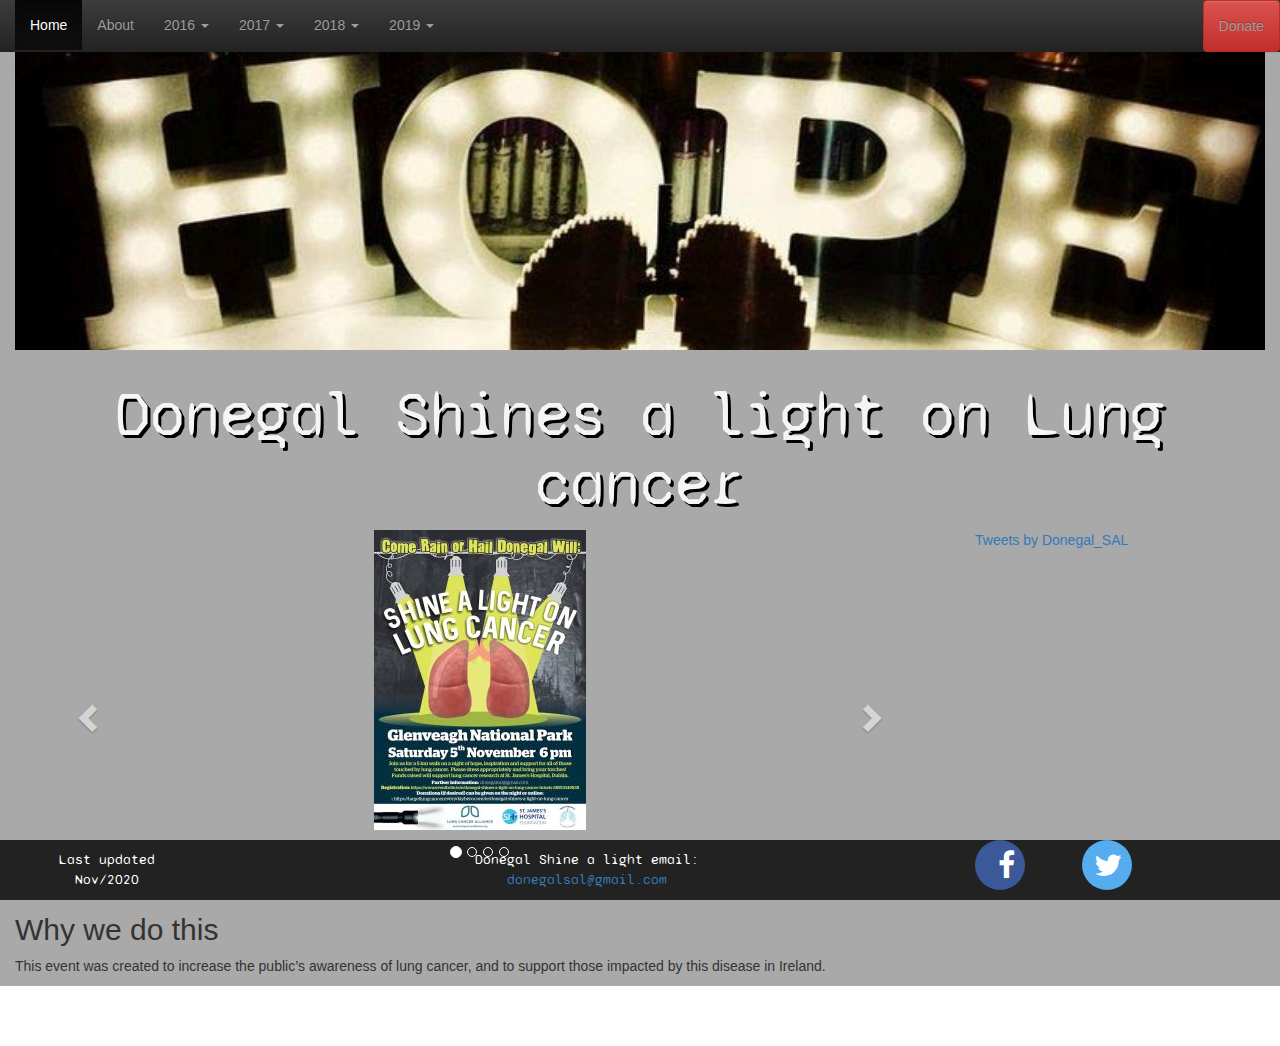
<file: docs/index.html>
<!doctype html>
<html lang="en">
    <head>
        <!-- Required meta tags -->
        <meta charset="utf-8">
        <meta name="viewport" content="width=device-width, initial-scale=1, shrink-to-fit=no">

        <link rel="stylesheet" href="https://stackpath.bootstrapcdn.com/bootstrap/3.4.1/css/bootstrap.min.css" integrity="sha384-HSMxcRTRxnN+Bdg0JdbxYKrThecOKuH5zCYotlSAcp1+c8xmyTe9GYg1l9a69psu" crossorigin="anonymous">

        <link href="https://fonts.googleapis.com/css2?family=Syne+Mono&display=swap" rel="stylesheet"> 
        <link rel="stylesheet" href="https://stackpath.bootstrapcdn.com/bootstrap/3.4.1/css/bootstrap-theme.min.css" integrity="sha384-6pzBo3FDv/PJ8r2KRkGHifhEocL+1X2rVCTTkUfGk7/0pbek5mMa1upzvWbrUbOZ" crossorigin="anonymous">

        <!-- Adding font awesome for social media icons -->
        <link rel="stylesheet" href="https://cdnjs.cloudflare.com/ajax/libs/font-awesome/4.7.0/css/font-awesome.min.css">


        <title>Donegal Shines a light</title>
        <link href="css/style.css" rel="stylesheet" type="text/css">
    </head>
    <body>
        <div class="navbar navbar-inverse navbar-fixed-top">
            <div class="container-fluid">
                <div class="navbar-header">
                    <!-- Creates a responsive nav bar -->
                    <button type="button" class="navbar-toggle collapsed" data-toggle="collapse" data-target="#theNav" aria-expanded="false">

                        <span class="sr-only">Toggle Navigation</span>
                        <span class="icon-bar"></span>
                        <span class="icon-bar"></span>
                        <span class="icon-bar"></span>
                    </button>


                </div>
                <div class="collapse navbar-collapse" id="theNav">
                    <ul class="nav navbar-nav navbar-left">
                        <li class="active"><a  href="index.html">Home </a></li>
                        <li><a  href="about.html">About </a></li>
                        <li>
                            <a href="2016.html" class="dropdown-toggle" data-toggle="dropdown" role="button" aria-haspopup="true" aria-expanded="false">2016 
                                <span class="caret"></span></a>
                            <ul class="dropdown-menu">
                                <li><a  href="2016.html">2016</a></li>
                                <li><a  href="2016.html#Pictures">2016 Pictures </a></li>
                                <li><a  href="2016.html#Topic">2016 Topic </a></li>
                                <li><a  href="2016.html#OutCome">2016 Results </a></li>
                            </ul>

                        </li>
                        <li>
                            <a href="2017.html" class="dropdown-toggle" data-toggle="dropdown" role="button" aria-haspopup="true" aria-expanded="false">2017 
                                <span class="caret"></span></a>
                            <ul class="dropdown-menu">
                                <li><a  href="2017.html">2017</a></li>
                                <li><a  href="2017.html#Pictures">2017 Pictures </a></li>
                                <li><a  href="2017.html#Topic">2017 Topic </a></li>
                                <li><a  href="2017.html#OutCome">2017 Results </a></li>
                            </ul>

                        </li>
                        <li>
                            <a href="2018.html" class="dropdown-toggle" data-toggle="dropdown" role="button" aria-haspopup="true" aria-expanded="false">2018 
                                <span class="caret"></span></a>
                            <ul class="dropdown-menu">
                                <li><a  href="2018.html">2018</a></li>
                                <li><a  href="2018.html#Pictures">2018 Pictures </a></li>
                                <li><a  href="2018.html#Topic">2018 Topic </a></li>
                                <li><a  href="2018.html#OutCome">2018 Results </a></li>
                            </ul>

                        </li>                         
                        <li>
                            <a href="2019.html" class="dropdown-toggle" data-toggle="dropdown" role="button" aria-haspopup="true" aria-expanded="false">2019
                                <span class="caret"></span></a>
                            <ul class="dropdown-menu">
                                <li><a  href="2019.html">2019</a></li>
                                <li><a  href="2019.html#Pictures">2019 Pictures </a></li>
                                <li><a  href="2019.html#Topic">2019 Topic </a></li>
                                <li><a  href="2019.html#OutCome">2019 Results </a></li>
                            </ul>

                        </li>

                    </ul>
                    <ul class="nav navbar-nav navbar-right">
                        <li><a class="btn btn-danger navbar-btn" href="donate.html" role="button">Donate</a></li>
                    </ul>
                </div>


            </div>

        </div>       
        <div class="container">
            <!-- HOPE Header -->
            <div class="hope_img"></div>
            <div class="jumbotron text-center">
                <div class="row" id="hopeDSAL">
                    <h1 > Donegal  Shines a light on Lung cancer</h1>
                    <!--   <img class="img-fluid" id="sal_header" src="images/sal.jpg" alt="hope"> -->

                </div>



            </div>
            <!-- MAIN CONTENT -->

            <div class="row">
                <div class="col-md-9">    
                    <div id="myCarousel" class="carousel slide" data-ride="carousel" data-pause="hover">
                        <ol class="carousel-indicators">
                            <li data-target="#myCarousel" data-slide-to="0" class="active"></li>
                            <li data-target="#myCarousel" data-slide-to="1"></li>
                            <li data-target="#myCarousel" data-slide-to="2"></li>
                            <li data-target="#myCarousel" data-slide-to="3"></li>
                        </ol>
                        <div class="carousel-inner">
                            <div class="item active">

                                <a href="2016.html"><img class="img-responsive" src="./images/poster2016_s.jpg" alt="2016"> </a>
                                <div class="carouselText">
                                    <a href="2016.html"> <h2> 2016 </h2> </a>

                                </div>                           


                            </div>
                            <div class="item">

                                <a href="2017.html"><img class="img-responsive" src="./images/poster2017_s.jpg" alt="2017"></a>
                                <div class="carouselText">
                                    <a href="2017.html"> <h2> 2017 </h2> </a>

                                </div>



                            </div>

                            <div class="item">

                                <a href="2018.html"><img class="img-responsive" src="./images/poster2018_s.jpg" alt="2018"></a>
                                <div class="carouselText">
                                    <a href="2018.html"> <h2> 2018 </h2> </a>

                                </div>


                            </div>
                            <div class="item">

                                <a href="2019.html"><img class="img-responsive" src="./images/poster2019_s.jpg" alt="2019"></a>
                                <div class="carouselText">
                                    <a href="2019.html">  <h2> 2019 </h2> </a>

                                </div>


                            </div>
                        </div>
                        <a class="left carousel-control" href="#myCarousel" data-slide="prev">
                            <span class="glyphicon glyphicon-chevron-left"></span>
                            <span class="sr-only">Previous</span>
                        </a>
                        <a class="right carousel-control" href="#myCarousel" data-slide="next">
                            <span class="glyphicon glyphicon-chevron-right"></span>
                            <span class="sr-only">Next</span>
                        </a>
                    </div> 

                    <h2> Why we do this</h2>
                    <p> This event was created to increase the public’s awareness of lung cancer, and to support those impacted by this disease in Ireland. </p>








                </div>

                <div  class="col-md-3">
                    <a class="twitter-timeline" data-lang="en" data-width="250" data-height="550" data-theme="dark" href="https://twitter.com/Donegal_SAL?ref_src=twsrc%5Etfw">Tweets by Donegal_SAL</a> <script async src="https://platform.twitter.com/widgets.js" charset="utf-8"></script> 
                </div>

            </div>

            <footer class="footer">
                <div class="container"><div class="row">
                     <div class="col-xs-2 txtWhite"><p >Last updated <br>Nov/2020</p> </div>
                    <div class="col-xs-7 txtWhite"><p >Donegal Shine a light email:<br><a href="mailto:donegalsal@gmail.com">donegalsal@gmail.com</a> </p> </div>
                    
                    <div class="col-xs-1"> 

                        <a href="https://www.facebook.com/donegalsal" class="fa fa-facebook"></a>


                    </div>
                    <div class="col-xs-1"> 

                        <a href="https://twitter.com/donegal_sal" class="fa fa-twitter"></a>


                    </div>    
                     <div class="col-xs-1"> </div>


                    </div>


                </div>


            </footer>

            <script src="https://ajax.googleapis.com/ajax/libs/jquery/1.12.4/jquery.min.js"></script>

            <script src="https://maxcdn.bootstrapcdn.com/bootstrap/3.3.7/js/bootstrap.min.js" integrity="sha384-Tc5IQib027qvyjSMfHjOMaLkfuWVxZxUPnCJA7l2mCWNIpG9mGCD8wGNIcPD7Txa" crossorigin="anonymous"></script>
        </div>
    </body>
</html>
</file>
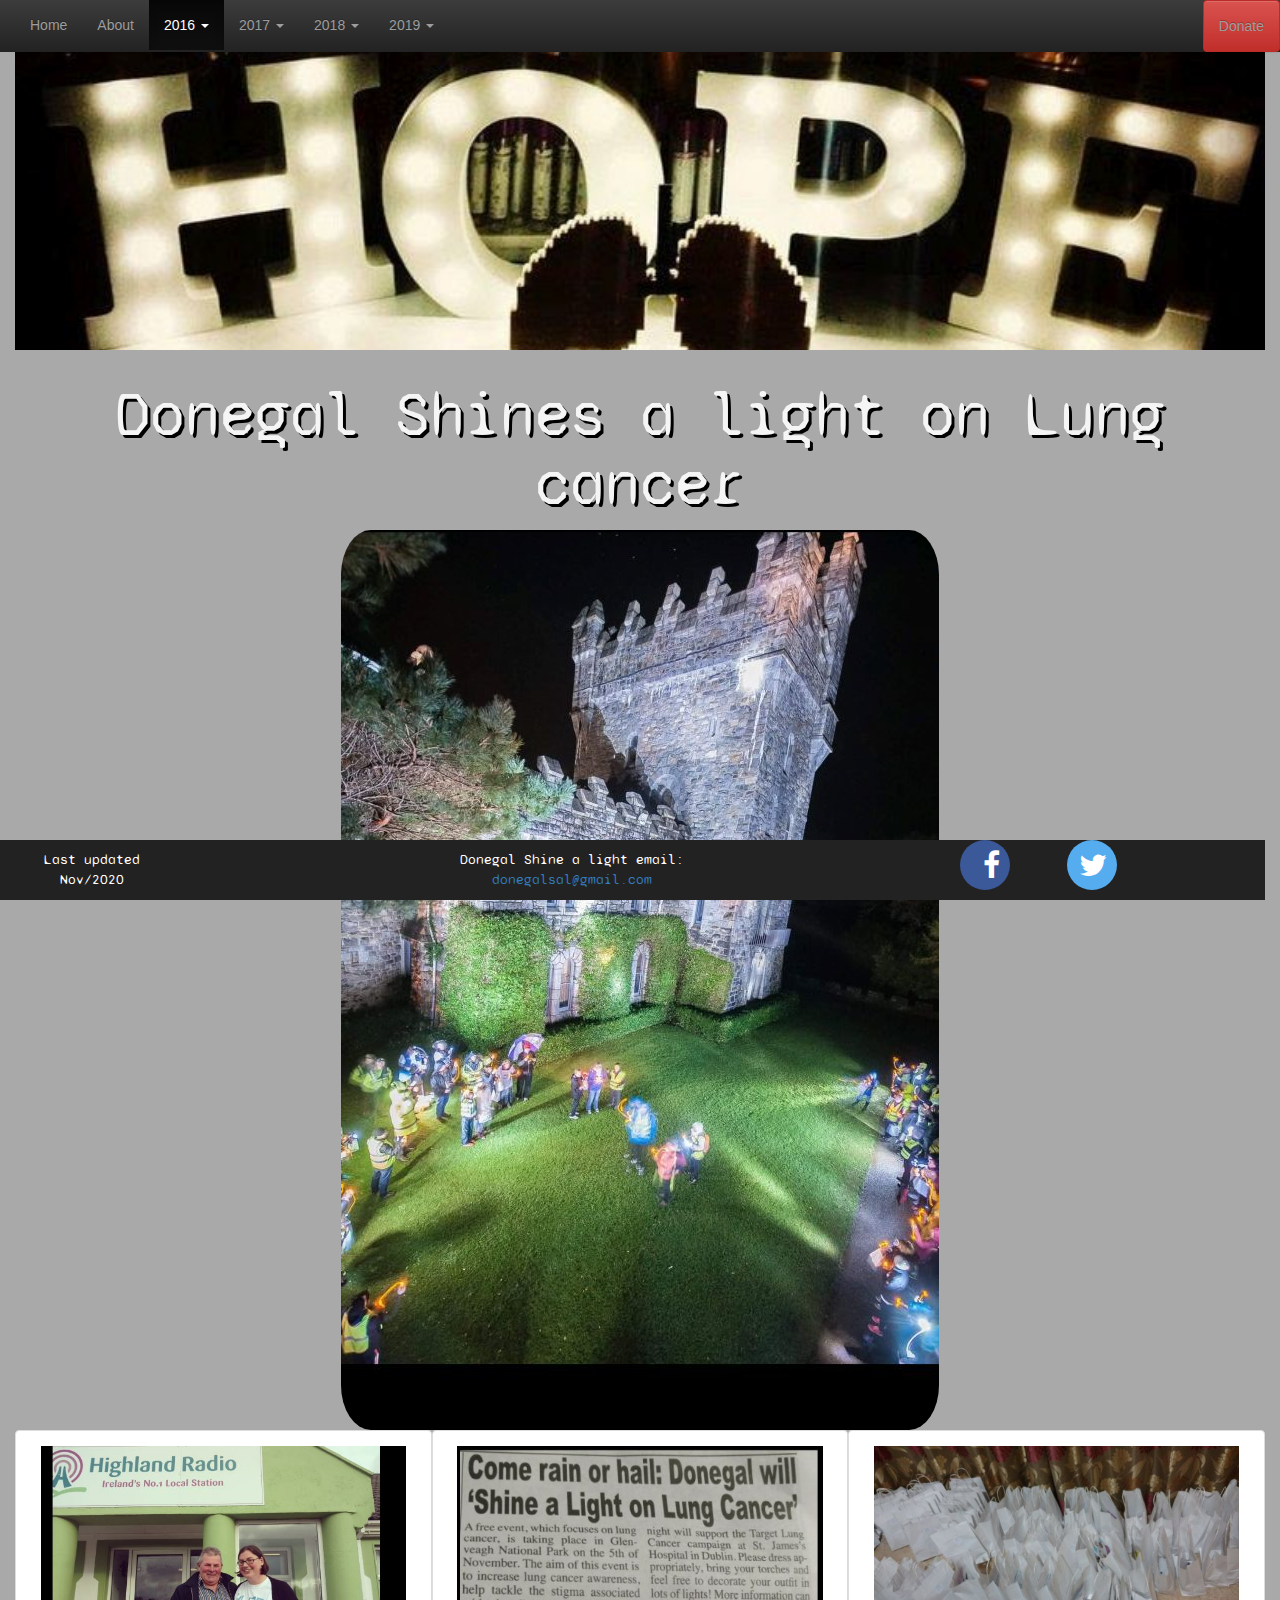
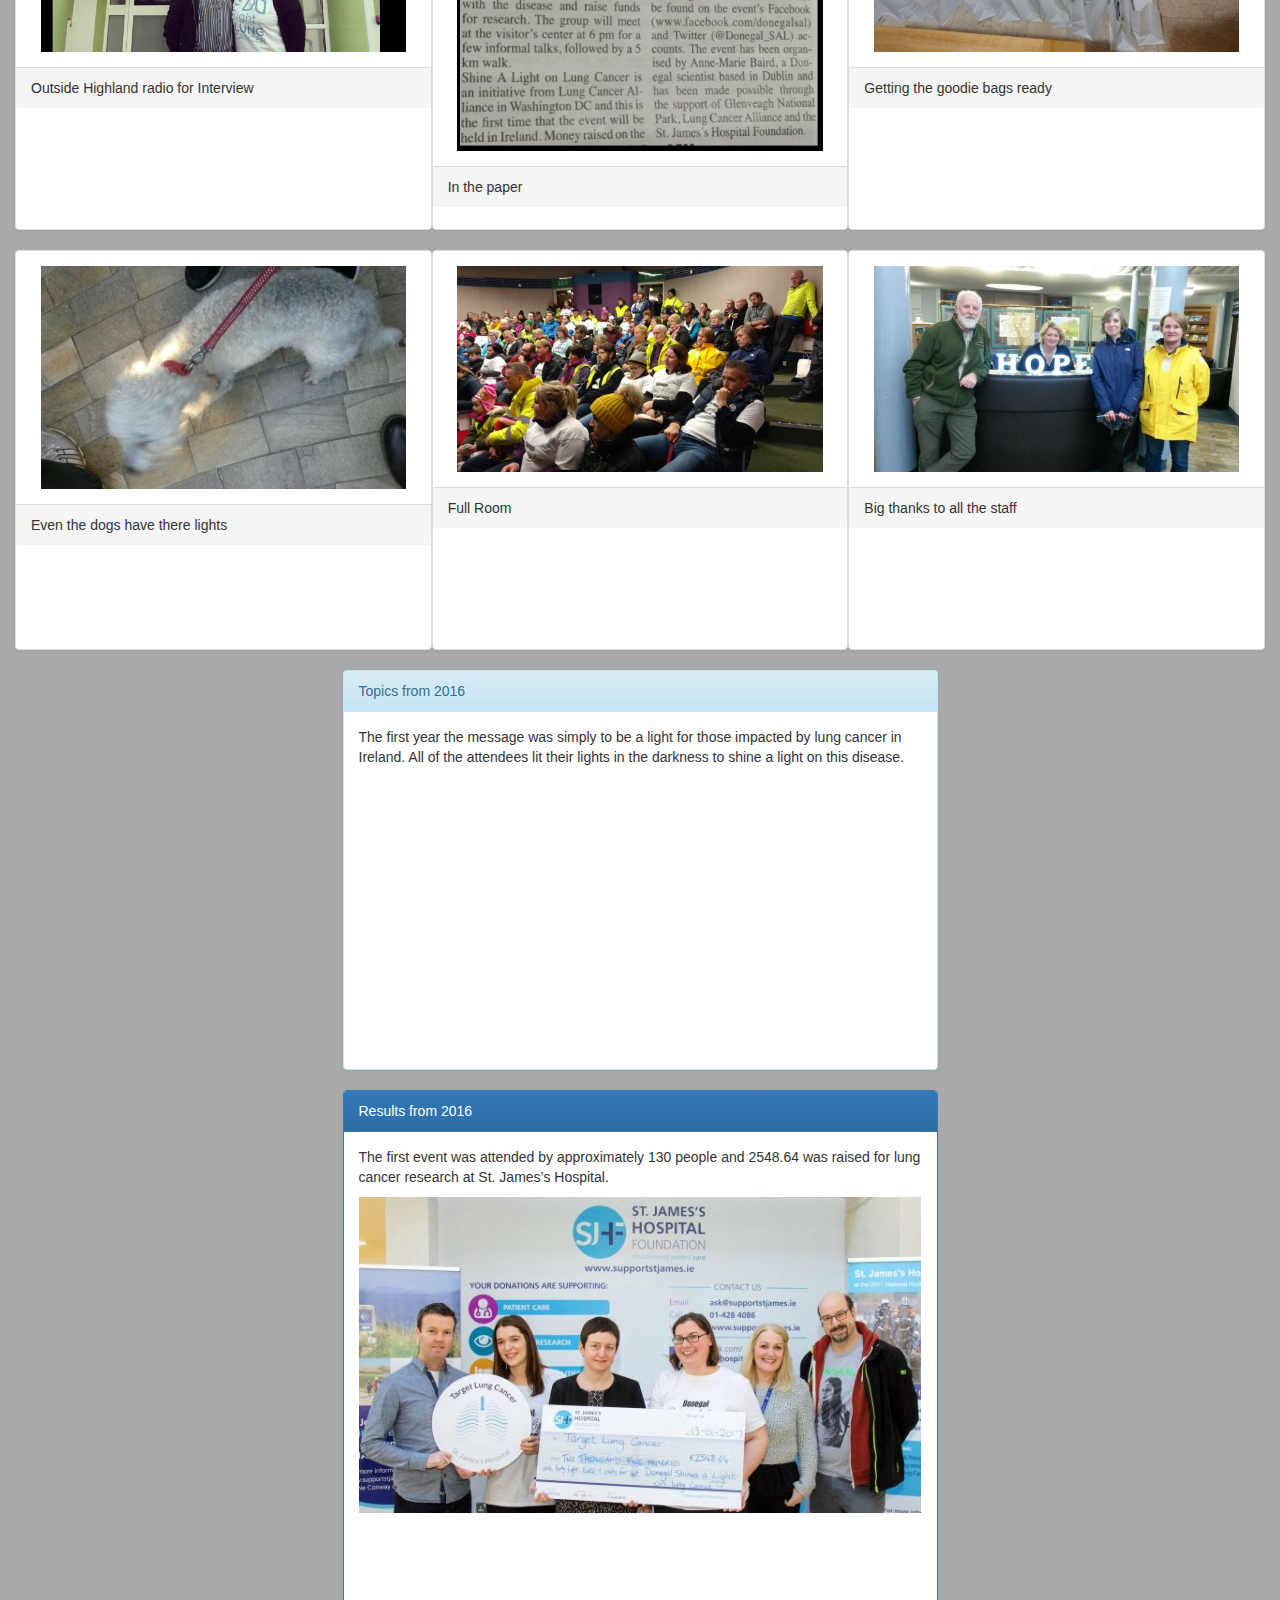
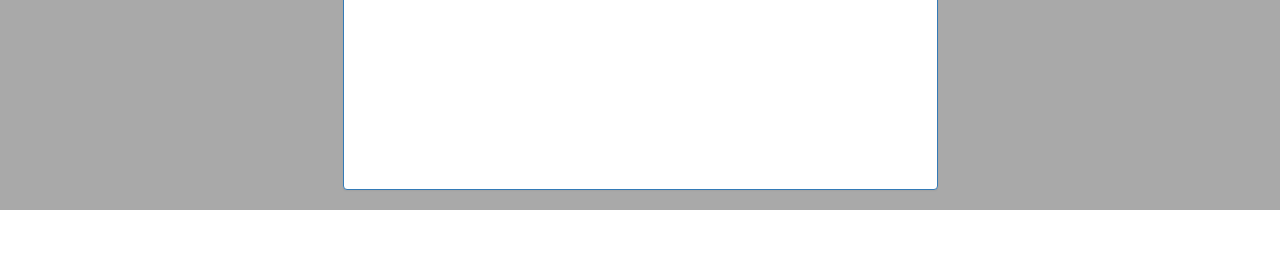
<file: docs/2016.html>
<!doctype html>
<html lang="en">
    <head>
        <!-- Required meta tags -->
        <meta charset="utf-8">
        <meta name="viewport" content="width=device-width, initial-scale=1, shrink-to-fit=no">

        <link rel="stylesheet" href="https://stackpath.bootstrapcdn.com/bootstrap/3.4.1/css/bootstrap.min.css" integrity="sha384-HSMxcRTRxnN+Bdg0JdbxYKrThecOKuH5zCYotlSAcp1+c8xmyTe9GYg1l9a69psu" crossorigin="anonymous">

        <link href="https://fonts.googleapis.com/css2?family=Syne+Mono&display=swap" rel="stylesheet"> 
        <link rel="stylesheet" href="https://stackpath.bootstrapcdn.com/bootstrap/3.4.1/css/bootstrap-theme.min.css" integrity="sha384-6pzBo3FDv/PJ8r2KRkGHifhEocL+1X2rVCTTkUfGk7/0pbek5mMa1upzvWbrUbOZ" crossorigin="anonymous">

        <!-- Adding font awesome for social media icons -->
        <link rel="stylesheet" href="https://cdnjs.cloudflare.com/ajax/libs/font-awesome/4.7.0/css/font-awesome.min.css">


        <title>Donegal Shines a light</title>
        <link href="css/style.css" rel="stylesheet" type="text/css">
    </head>
    <body>
        <div class="navbar navbar-inverse navbar-fixed-top">
            <div class="container-fluid">
                <div class="navbar-header">
                    <!-- Creates a responsive nav bar -->
                    <button type="button" class="navbar-toggle collapsed" data-toggle="collapse" data-target="#theNav" aria-expanded="false">

                        <span class="sr-only">Toggle Navigation</span>
                        <span class="icon-bar"></span>
                        <span class="icon-bar"></span>
                        <span class="icon-bar"></span>
                    </button>


                </div>
                <div class="collapse navbar-collapse" id="theNav">
                                    <ul class="nav navbar-nav navbar-left">
                        <li ><a  href="index.html">Home </a></li>
                        <li><a  href="about.html">About </a></li>
                        <li class="active">
                            <a href="2016.html" class="dropdown-toggle" data-toggle="dropdown" role="button" aria-haspopup="true" aria-expanded="false">2016 
                                <span class="caret"></span></a>
                            <ul class="dropdown-menu">
                                <li><a  href="2016.html">2016</a></li>
                                <li><a  href="2016.html#Pictures">2016 Pictures </a></li>
                                <li><a  href="2016.html#Topic">2016 Topic </a></li>
                                <li><a  href="2016.html#OutCome">2016 Results </a></li>
                            </ul>

                        </li>
                        <li>
                            <a href="2017.html" class="dropdown-toggle" data-toggle="dropdown" role="button" aria-haspopup="true" aria-expanded="false">2017 
                                <span class="caret"></span></a>
                            <ul class="dropdown-menu">
                                <li><a  href="2017.html">2017</a></li>
                                <li><a  href="2017.html#Pictures">2017 Pictures </a></li>
                                <li><a  href="2017.html#Topic">2017 Topic </a></li>
                                <li><a  href="2017.html#OutCome">2017 Results </a></li>
                            </ul>

                        </li>
                        <li>
                            <a href="2018.html" class="dropdown-toggle" data-toggle="dropdown" role="button" aria-haspopup="true" aria-expanded="false">2018 
                                <span class="caret"></span></a>
                            <ul class="dropdown-menu">
                                <li><a  href="2018.html">2018</a></li>
                                <li><a  href="2018.html#Pictures">2018 Pictures </a></li>
                                <li><a  href="2018.html#Topic">2018 Topic </a></li>
                                <li><a  href="2018.html#OutCome">2018 Results </a></li>
                            </ul>

                        </li>                         
                        <li>
                            <a href="2019.html" class="dropdown-toggle" data-toggle="dropdown" role="button" aria-haspopup="true" aria-expanded="false">2019
                                <span class="caret"></span></a>
                            <ul class="dropdown-menu">
                                <li><a  href="2019.html">2019</a></li>
                                <li><a  href="2019.html#Pictures">2019 Pictures </a></li>
                                <li><a  href="2019.html#Topic">2019 Topic </a></li>
                                <li><a  href="2019.html#OutCome">2019 Results </a></li>
                            </ul>

                        </li>

                    </ul>
                    <ul class="nav navbar-nav navbar-right">
                        <li><a class="btn btn-danger navbar-btn" href="donate.html" role="button">Donate</a></li>
                    </ul>
                </div>


            </div>

        </div>       
        <div class="container">
            <!-- HOPE Header -->
            <div class="hope_img"></div>
            <div class="jumbotron text-center">
                <div class="row" id="hopeDSAL">
                    <h1 > Donegal  Shines a light on Lung cancer</h1>
                    <!--   <img class="img-fluid" id="sal_header" src="images/sal.jpg" alt="hope"> -->

                </div>



            </div>
            <!-- MAIN CONTENT -->


            <div class="row">
                <img class="main_picture img-responsive" alt="Main picture 2016" src="images/2016/main.jpg">
            </div>
            <div id="Pictures" class="row row-no-gutters">
                <div class="col-md-6 col-lg-4">     
                    <div class="panel panel-default">
                        <div class="panel-body">
                            <img class="panel_picture img-responsive"  src="images/2016/highland.jpg" alt="outside Highland">
                        </div>
                        <div class="panel-footer">Outside Highland radio for Interview</div>
                    </div>
                </div>
                <div class="col-md-6 col-lg-4">     
                    <div class="panel panel-default">
                        <div class="panel-body">
                            <img class="panel_picture img-responsive"  src="images/2016/paper.jpg" alt="In the paper">
                        </div>
                        <div class="panel-footer">In the paper</div>
                    </div>
                </div>  

                <div class="col-md-6 col-lg-4">      

                    <div class="panel panel-default">
                        <div class="panel-body">
                            <img class="panel_picture img-responsive"  src="images/2016/bags.jpg" alt="In the paper">
                        </div>
                        <div class="panel-footer">Getting the goodie bags ready</div>
                    </div>
                </div>
                <div class="col-md-6 col-lg-4">    
                    <div class="panel panel-default">
                        <div class="panel-body">
                            <img class="panel_picture img-responsive"  src="images/2016/dog.jpg" alt="dog">
                        </div>
                        <div class="panel-footer">Even the dogs have there lights</div>
                    </div>
                </div>  
                <div class="col-md-6 col-lg-4">    
                    <div class="panel panel-default">
                        <div class="panel-body">
                            <img class="panel_picture img-responsive"  src="images/2016/Lecture1.jpg" alt="Lecture">
                        </div>
                        <div class="panel-footer">Full Room</div>
                    </div>
                </div>         



                <div class="col-md-6 col-lg-4">    
                    <div class="panel panel-default">
                        <div class="panel-body">
                            <img class="panel_picture img-responsive"  src="images/2016/staff.jpg" alt="outside Highland">
                        </div>
                        <div class="panel-footer">Big thanks to all the staff</div>
                    </div>
                </div>
            </div>


            <div class="row col-md-6 col-md-offset-3 " id="Topic">

                <div class="panel panel-info">
                    <div class="panel-heading">Topics from 2016</div>

                    <div class="panel-body">
                        <p>The first year the message was simply to be a light for those impacted by lung cancer in Ireland. All of the attendees lit their lights in the darkness to shine a light on this disease. </p>
                    </div>

                </div>

            </div><div class="row col-md-6 col-md-offset-3" id="OutCome">


            <div class="panel panel-primary pResult">
                <div class="panel-heading">Results from 2016</div>

                <div class="panel-body">
                    <p>The first event was attended by approximately 130 people and 2548.64 was raised for lung cancer research at St. James’s Hospital.  </p>
                    <img class="img-responsive" alt="check  2016" src="images/2016/DSAL2016.jpg">
                </div>

            </div>




            </div>











        </div>



            <footer class="footer">
                <div class="container"><div class="row">
                     <div class="col-xs-2 txtWhite"><p >Last updated <br>Nov/2020</p> </div>
                    <div class="col-xs-7 txtWhite"><p >Donegal Shine a light email:<br><a href="mailto:donegalsal@gmail.com">donegalsal@gmail.com</a> </p> </div>
                    
                    <div class="col-xs-1"> 

                        <a href="https://www.facebook.com/donegalsal" class="fa fa-facebook"></a>


                    </div>
                    <div class="col-xs-1"> 

                        <a href="https://twitter.com/donegal_sal" class="fa fa-twitter"></a>


                    </div>    
                     <div class="col-xs-1"> </div>


                    </div>


                </div>


            </footer>

        <script src="https://ajax.googleapis.com/ajax/libs/jquery/1.12.4/jquery.min.js"></script>

        <script src="https://maxcdn.bootstrapcdn.com/bootstrap/3.3.7/js/bootstrap.min.js" integrity="sha384-Tc5IQib027qvyjSMfHjOMaLkfuWVxZxUPnCJA7l2mCWNIpG9mGCD8wGNIcPD7Txa" crossorigin="anonymous"></script>

    </body>
</html>
</file>
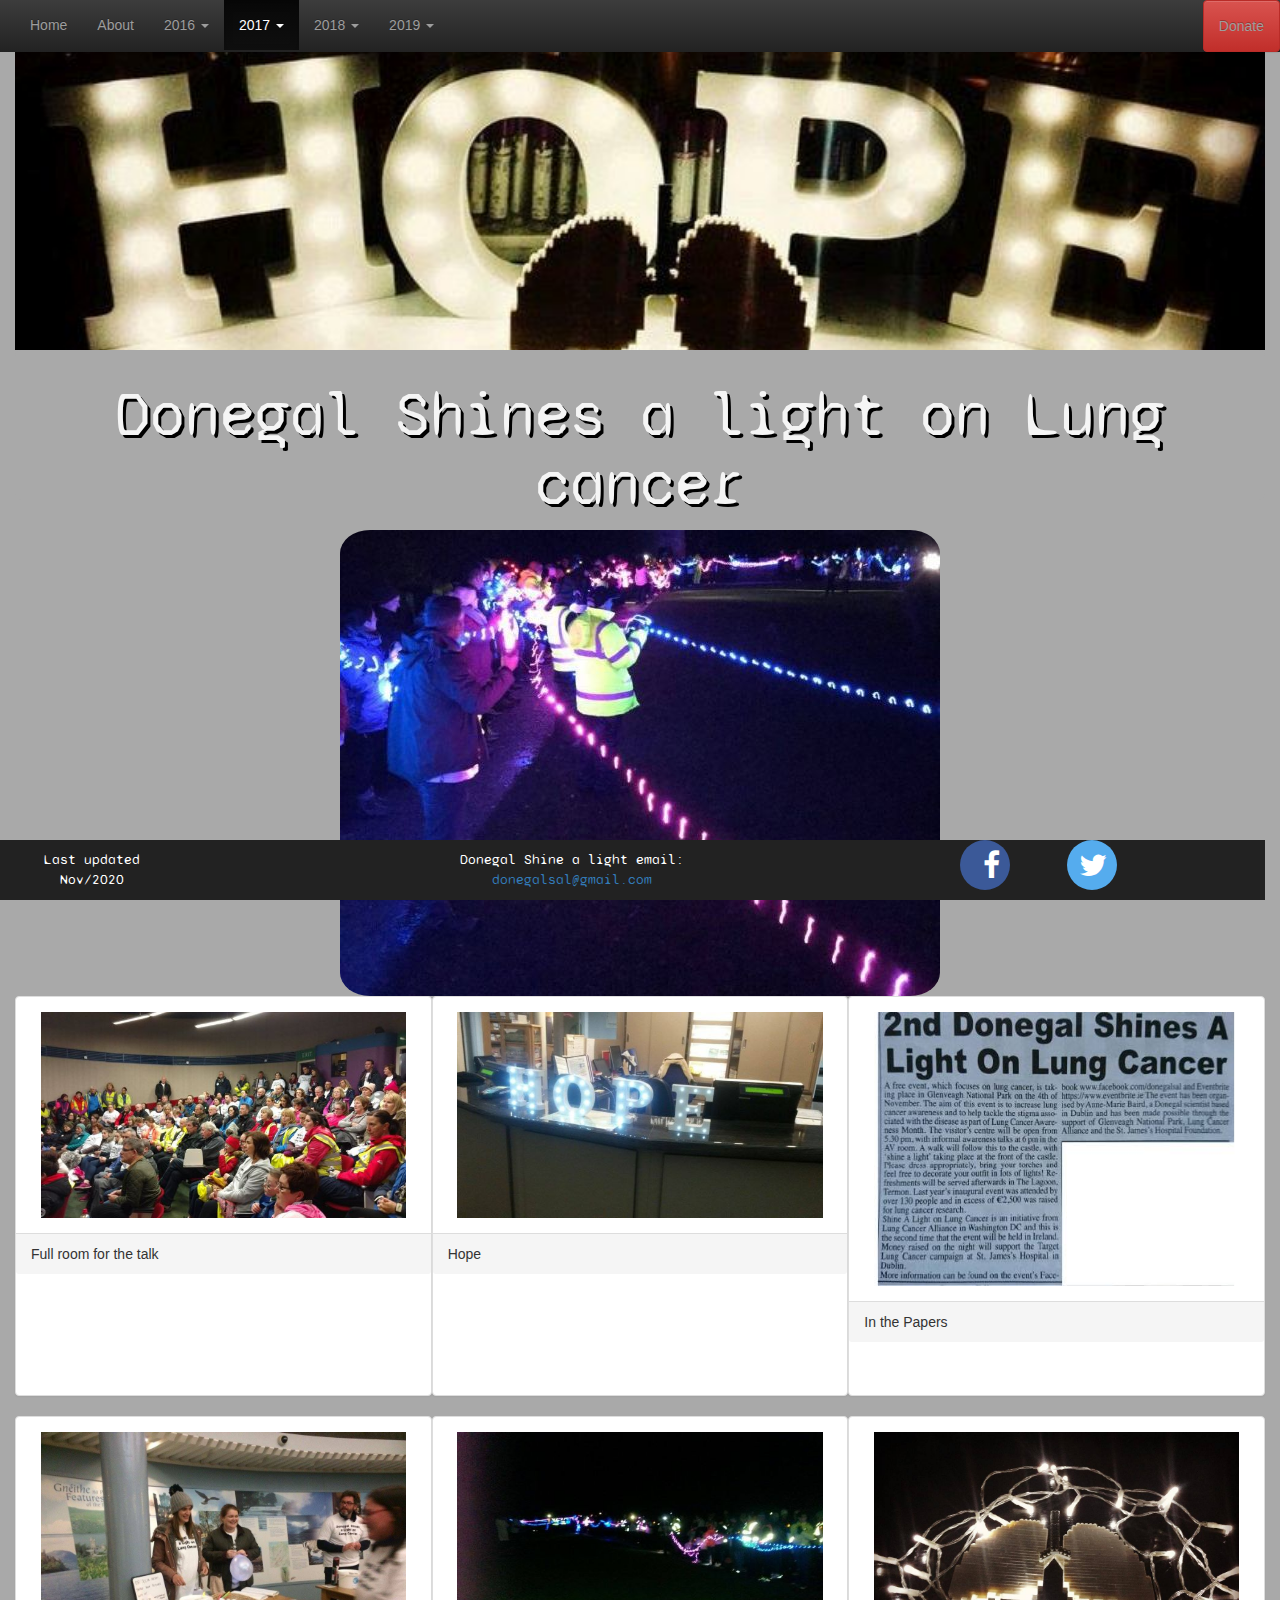
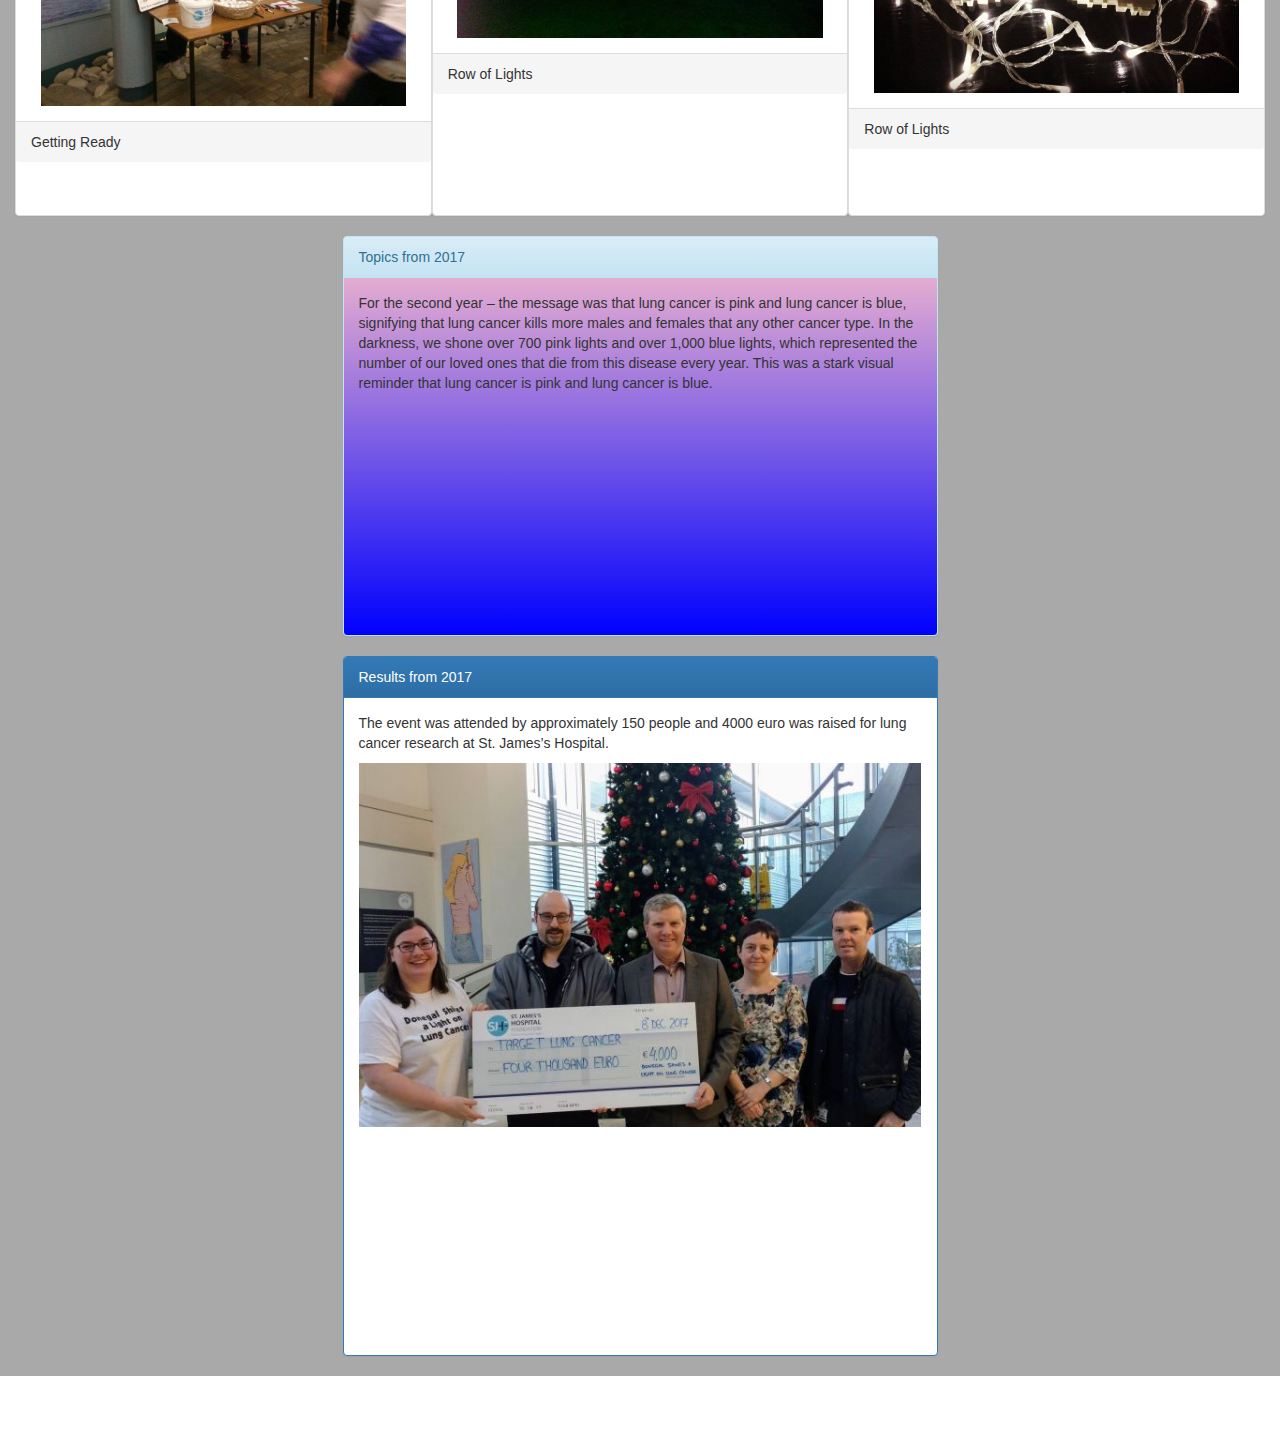
<file: docs/2017.html>
<!doctype html>
<html lang="en">
    <head>
        <!-- Required meta tags -->
        <meta charset="utf-8">
        <meta name="viewport" content="width=device-width, initial-scale=1, shrink-to-fit=no">

        <link rel="stylesheet" href="https://stackpath.bootstrapcdn.com/bootstrap/3.4.1/css/bootstrap.min.css" integrity="sha384-HSMxcRTRxnN+Bdg0JdbxYKrThecOKuH5zCYotlSAcp1+c8xmyTe9GYg1l9a69psu" crossorigin="anonymous">

        <link href="https://fonts.googleapis.com/css2?family=Syne+Mono&display=swap" rel="stylesheet"> 
        <link rel="stylesheet" href="https://stackpath.bootstrapcdn.com/bootstrap/3.4.1/css/bootstrap-theme.min.css" integrity="sha384-6pzBo3FDv/PJ8r2KRkGHifhEocL+1X2rVCTTkUfGk7/0pbek5mMa1upzvWbrUbOZ" crossorigin="anonymous">

        <!-- Adding font awesome for social media icons -->
        <link rel="stylesheet" href="https://cdnjs.cloudflare.com/ajax/libs/font-awesome/4.7.0/css/font-awesome.min.css">


        <title>Donegal Shines a light</title>
        <link href="css/style.css" rel="stylesheet" type="text/css">
    </head>
    <body>
        <div class="navbar navbar-inverse navbar-fixed-top">
            <div class="container-fluid">
                <div class="navbar-header">
                    <!-- Creates a responsive nav bar -->
                    <button type="button" class="navbar-toggle collapsed" data-toggle="collapse" data-target="#theNav" aria-expanded="false">

                        <span class="sr-only">Toggle Navigation</span>
                        <span class="icon-bar"></span>
                        <span class="icon-bar"></span>
                        <span class="icon-bar"></span>
                    </button>


                </div>
                <div class="collapse navbar-collapse" id="theNav">
                                  <ul class="nav navbar-nav navbar-left">
                        <li ><a  href="index.html">Home </a></li>
                        <li><a  href="about.html">About </a></li>
                        <li>
                            <a href="2016.html" class="dropdown-toggle" data-toggle="dropdown" role="button" aria-haspopup="true" aria-expanded="false">2016 
                                <span class="caret"></span></a>
                            <ul class="dropdown-menu">
                                <li><a  href="2016.html">2016</a></li>
                                <li><a  href="2016.html#Pictures">2016 Pictures </a></li>
                                <li><a  href="2016.html#Topic">2016 Topic </a></li>
                                <li><a  href="2016.html#OutCome">2016 Results </a></li>
                            </ul>

                        </li>
                        <li class="active">
                            <a href="2017.html" class="dropdown-toggle" data-toggle="dropdown" role="button" aria-haspopup="true" aria-expanded="false">2017 
                                <span class="caret"></span></a>
                            <ul class="dropdown-menu">
                                <li><a  href="2017.html">2017</a></li>
                                <li><a  href="2017.html#Pictures">2017 Pictures </a></li>
                                <li><a  href="2017.html#Topic">2017 Topic </a></li>
                                <li><a  href="2017.html#OutCome">2017 Results </a></li>
                            </ul>

                        </li>
                        <li>
                            <a href="2018.html" class="dropdown-toggle" data-toggle="dropdown" role="button" aria-haspopup="true" aria-expanded="false">2018 
                                <span class="caret"></span></a>
                            <ul class="dropdown-menu">
                                <li><a  href="2018.html">2018</a></li>
                                <li><a  href="2018.html#Pictures">2018 Pictures </a></li>
                                <li><a  href="2018.html#Topic">2018 Topic </a></li>
                                <li><a  href="2018.html#OutCome">2018 Results </a></li>
                            </ul>

                        </li>                         
                        <li>
                            <a href="2019.html" class="dropdown-toggle" data-toggle="dropdown" role="button" aria-haspopup="true" aria-expanded="false">2019
                                <span class="caret"></span></a>
                            <ul class="dropdown-menu">
                                <li><a  href="2019.html">2019</a></li>
                                <li><a  href="2019.html#Pictures">2019 Pictures </a></li>
                                <li><a  href="2019.html#Topic">2019 Topic </a></li>
                                <li><a  href="2019.html#OutCome">2019 Results </a></li>
                            </ul>

                        </li>

                    </ul>
                    <ul class="nav navbar-nav navbar-right">
                        <li><a class="btn btn-danger navbar-btn" href="donate.html" role="button">Donate</a></li>
                    </ul>
                </div>

            </div>

        </div>       
        <div class="container">
            <!-- HOPE Header -->
            <div class="hope_img"></div>
            <div class="jumbotron text-center">
                <div class="row" id="hopeDSAL">
                    <h1 > Donegal  Shines a light on Lung cancer</h1>
                    <!--   <img class="img-fluid" id="sal_header" src="images/sal.jpg" alt="hope"> -->

                </div>



            </div>
            <!-- MAIN CONTENT -->


            <div class="row ">
                <img class="main_picture img-responsive" alt="Main picture 2017"  src="images/2017/row_lights2.jpg">
            </div>
            <div id="Pictures" class="row row-no-gutters">
                <div class="col-md-6 col-lg-4">   
                    <div class="panel panel-default">
                        <div class="panel-body">
                            <img class="panel_picture img-responsive"  src="images/2017/full_room.jpg" alt="Full_Room">
                        </div>
                        <div class="panel-footer">Full room for the talk</div>
                    </div>
                </div>
                <div class="col-md-6 col-lg-4">   
                    <div class="panel panel-default">
                        <div class="panel-body">
                            <img class="panel_picture img-responsive"  src="images/2017/hope.jpg" alt="Hope">
                        </div>
                        <div class="panel-footer">Hope</div>
                    </div>
                </div> 
                <div class="col-md-6 col-lg-4">   

                    <div class="panel panel-default">
                        <div class="panel-body">
                            <img class="panel_picture img-responsive"  src="images/2017/in_papers.jpg" alt="In the paper">
                        </div>
                        <div class="panel-footer">In the Papers</div>
                    </div>
                </div>
                <div class="col-md-6 col-lg-4">   

                    <div class="panel panel-default">
                        <div class="panel-body">
                            <img class="panel_picture img-responsive"  src="images/2017/getting_ready.jpg" alt="Getting Ready">
                        </div>
                        <div class="panel-footer">Getting Ready</div>
                    </div>
                </div>



                <div class="col-md-6 col-lg-4">   
                    <div class="panel panel-default">
                        <div class="panel-body">
                            <img class="panel_picture img-responsive"  src="images/2017/row_lights.jpg" alt="Row of lights">
                        </div>
                        <div class="panel-footer">Row of Lights</div>
                    </div>
                </div>
                <div class="col-md-6 col-lg-4">   
                    <div class="panel panel-default">
                        <div class="panel-body">
                            <img class="panel_picture img-responsive"  src="images/2017/lights.jpg" alt="Row of lights">
                        </div>
                        <div class="panel-footer">Row of Lights</div>
                    </div>
                </div>

            </div>


            <div class="row col-md-6 col-md-offset-3 " id="Topic">

                <div class="panel panel-info pink2blue">
                    <div class="panel-heading">Topics from 2017</div>

                    <div class="panel-body ">
                        <p>For the second year – the message was that lung cancer is pink and lung cancer is blue, signifying that lung cancer kills more males and females that any other cancer type. 
                            In the darkness, we shone over 700 pink lights and over 1,000 blue lights, which represented the number of our loved ones that die from this disease every year. This was a stark visual reminder that lung cancer is pink and lung cancer is blue. </p>
                    </div>

                </div>

            </div><div class="row col-md-6 col-md-offset-3" id="OutCome">


            <div class="panel panel-primary pResult">
                <div class="panel-heading">Results from 2017</div>

                <div class="panel-body">
                    <p>The event was attended by approximately 150 people and 4000 euro was raised for lung cancer research at St. James’s Hospital. </p>
                    <img class="img-responsive" alt="check  2017" src="images/2017/DSAL2017.jpg">
                </div>

            </div>




            </div>











        </div>



            <footer class="footer">
                <div class="container"><div class="row">
                     <div class="col-xs-2 txtWhite"><p >Last updated <br>Nov/2020</p> </div>
                    <div class="col-xs-7 txtWhite"><p >Donegal Shine a light email:<br><a href="mailto:donegalsal@gmail.com">donegalsal@gmail.com</a> </p> </div>
                    
                    <div class="col-xs-1"> 

                        <a href="https://www.facebook.com/donegalsal" class="fa fa-facebook"></a>


                    </div>
                    <div class="col-xs-1"> 

                        <a href="https://twitter.com/donegal_sal" class="fa fa-twitter"></a>


                    </div>    
                     <div class="col-xs-1"> </div>


                    </div>


                </div>


            </footer>

        <script src="https://ajax.googleapis.com/ajax/libs/jquery/1.12.4/jquery.min.js"></script>

        <script src="https://maxcdn.bootstrapcdn.com/bootstrap/3.3.7/js/bootstrap.min.js" integrity="sha384-Tc5IQib027qvyjSMfHjOMaLkfuWVxZxUPnCJA7l2mCWNIpG9mGCD8wGNIcPD7Txa" crossorigin="anonymous"></script>

    </body>
</html>
</file>
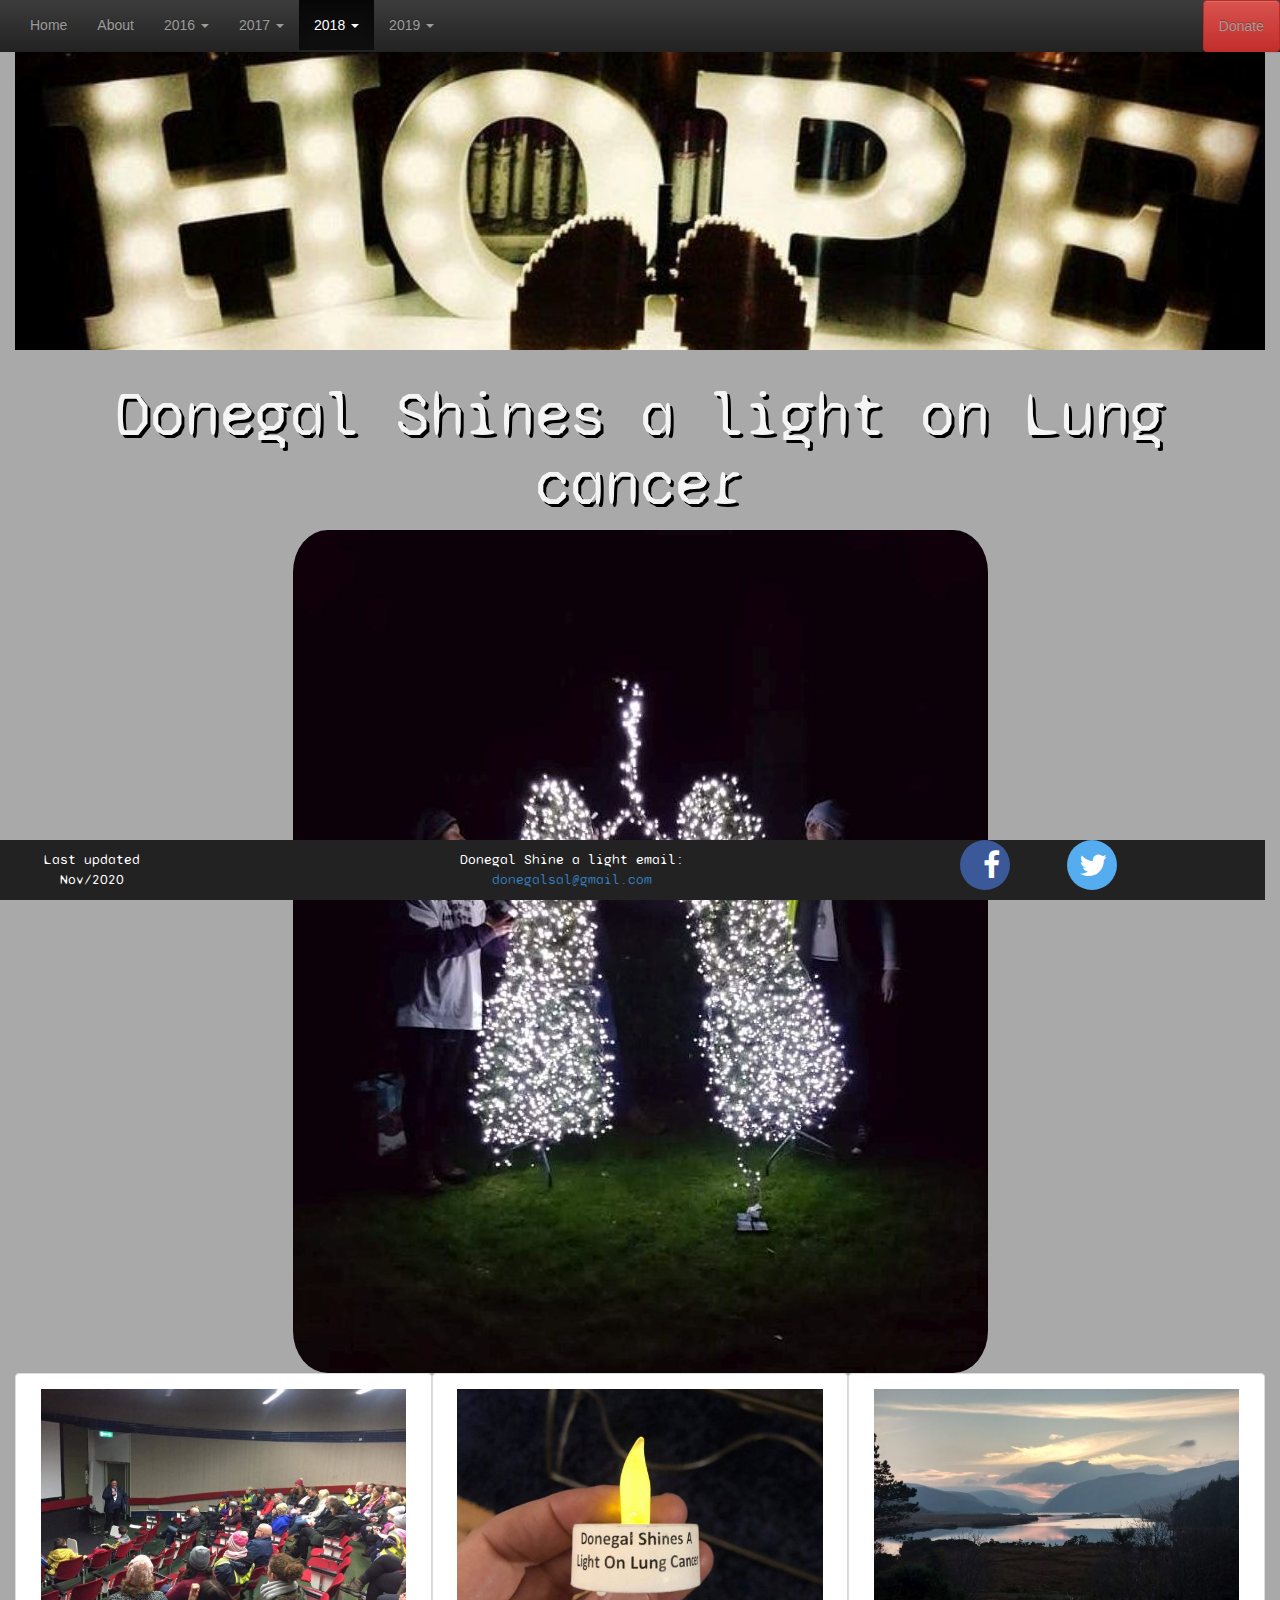
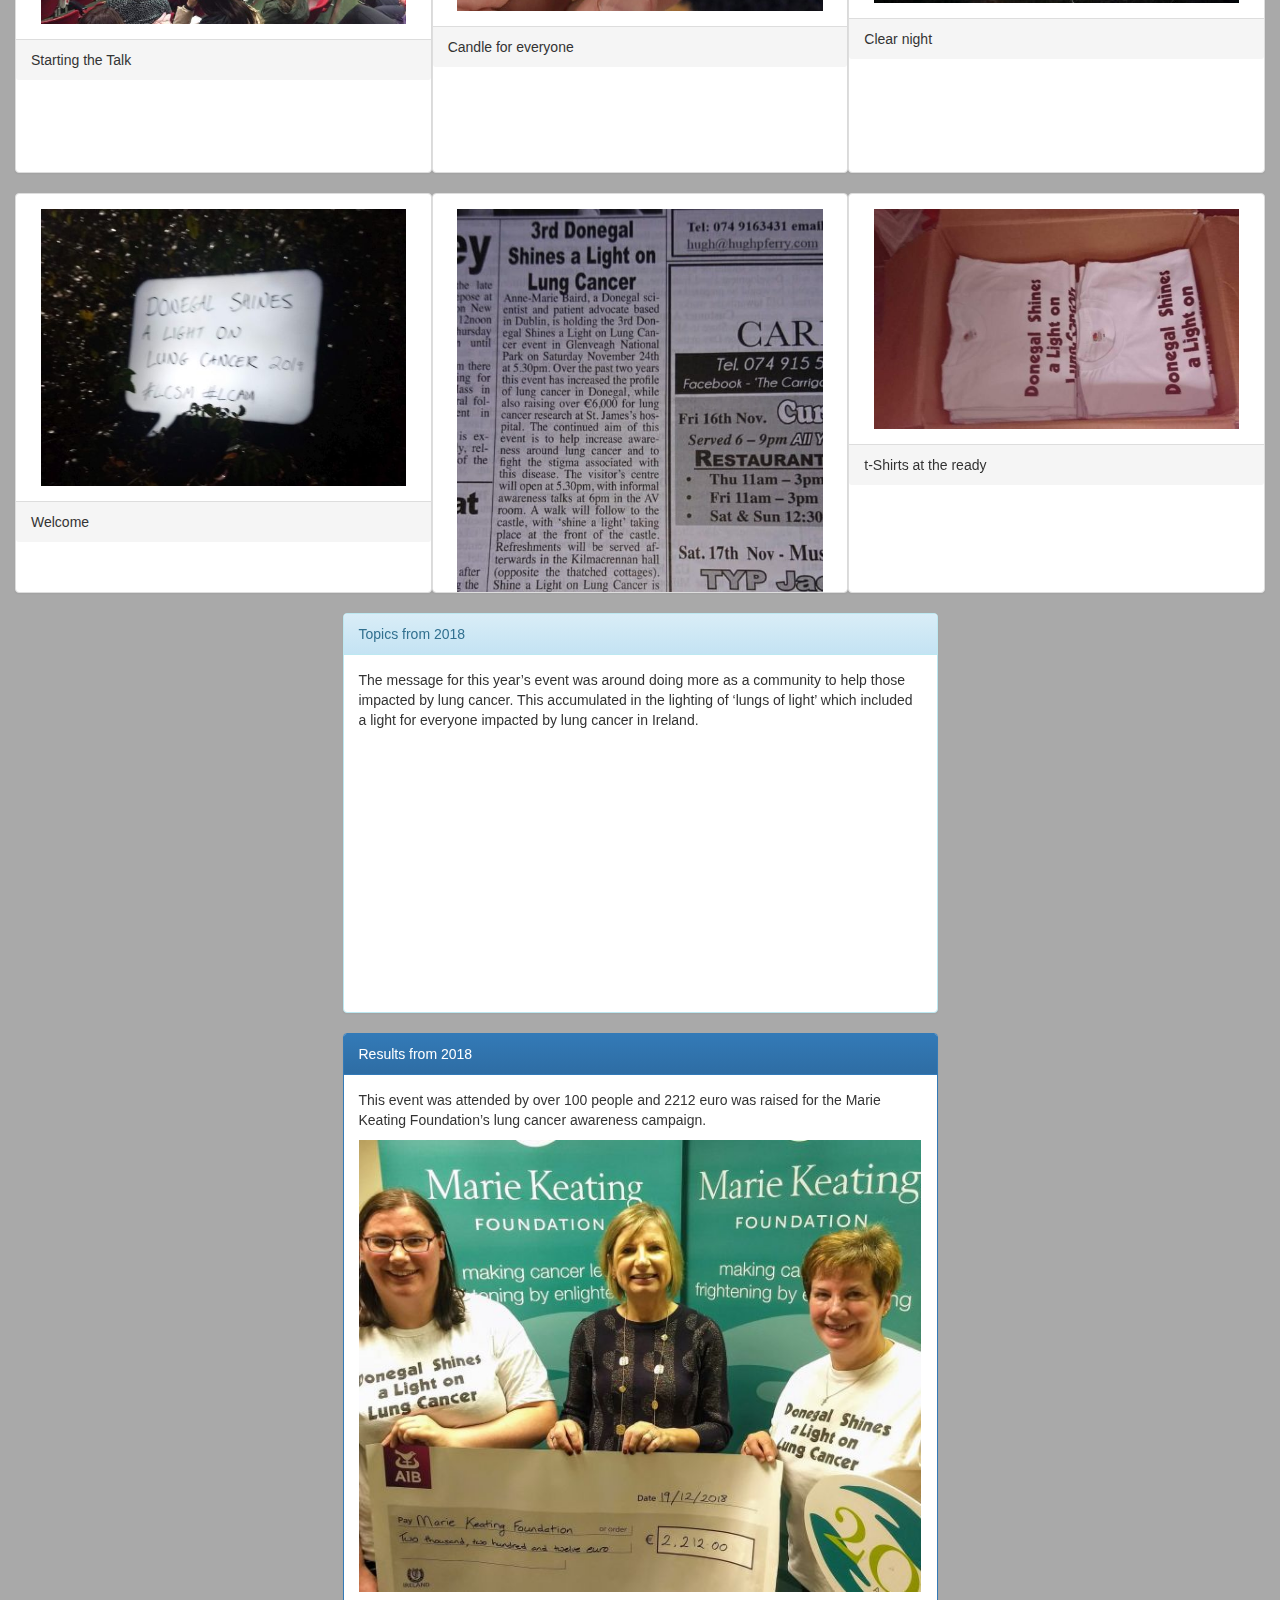
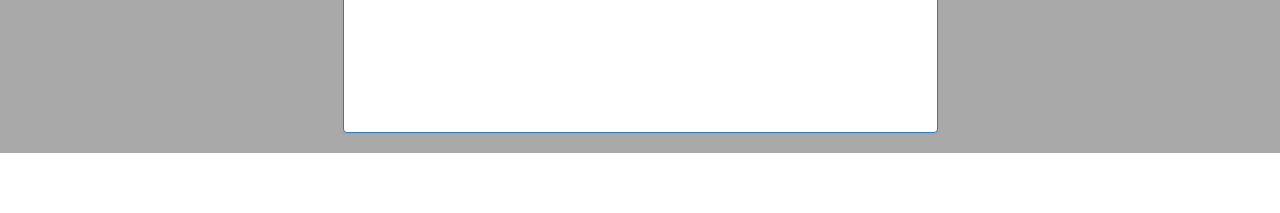
<file: docs/2018.html>
<!doctype html>
<html lang="en">
    <head>
        <!-- Required meta tags -->
        <meta charset="utf-8">
        <meta name="viewport" content="width=device-width, initial-scale=1, shrink-to-fit=no">

        <link rel="stylesheet" href="https://stackpath.bootstrapcdn.com/bootstrap/3.4.1/css/bootstrap.min.css" integrity="sha384-HSMxcRTRxnN+Bdg0JdbxYKrThecOKuH5zCYotlSAcp1+c8xmyTe9GYg1l9a69psu" crossorigin="anonymous">

        <link href="https://fonts.googleapis.com/css2?family=Syne+Mono&display=swap" rel="stylesheet"> 
        <link rel="stylesheet" href="https://stackpath.bootstrapcdn.com/bootstrap/3.4.1/css/bootstrap-theme.min.css" integrity="sha384-6pzBo3FDv/PJ8r2KRkGHifhEocL+1X2rVCTTkUfGk7/0pbek5mMa1upzvWbrUbOZ" crossorigin="anonymous">

        <!-- Adding font awesome for social media icons -->
        <link rel="stylesheet" href="https://cdnjs.cloudflare.com/ajax/libs/font-awesome/4.7.0/css/font-awesome.min.css">


        <title>Donegal Shines a light</title>
        <link href="css/style.css" rel="stylesheet" type="text/css">
    </head>
    <body>
        <div class="navbar navbar-inverse navbar-fixed-top">
            <div class="container-fluid">
                <div class="navbar-header">
                    <!-- Creates a responsive nav bar -->
                    <button type="button" class="navbar-toggle collapsed" data-toggle="collapse" data-target="#theNav" aria-expanded="false">

                        <span class="sr-only">Toggle Navigation</span>
                        <span class="icon-bar"></span>
                        <span class="icon-bar"></span>
                        <span class="icon-bar"></span>
                    </button>


                </div>
                <div class="collapse navbar-collapse" id="theNav">
                                      <ul class="nav navbar-nav navbar-left">
                        <li ><a  href="index.html">Home </a></li>
                        <li><a  href="about.html">About </a></li>
                        <li>
                            <a href="2016.html" class="dropdown-toggle" data-toggle="dropdown" role="button" aria-haspopup="true" aria-expanded="false">2016 
                                <span class="caret"></span></a>
                            <ul class="dropdown-menu">
                                <li><a  href="2016.html">2016</a></li>
                                <li><a  href="2016.html#Pictures">2016 Pictures </a></li>
                                <li><a  href="2016.html#Topic">2016 Topic </a></li>
                                <li><a  href="2016.html#OutCome">2016 Results </a></li>
                            </ul>

                        </li>
                        <li>
                            <a href="2017.html" class="dropdown-toggle" data-toggle="dropdown" role="button" aria-haspopup="true" aria-expanded="false">2017 
                                <span class="caret"></span></a>
                            <ul class="dropdown-menu">
                                <li><a  href="2017.html">2017</a></li>
                                <li><a  href="2017.html#Pictures">2017 Pictures </a></li>
                                <li><a  href="2017.html#Topic">2017 Topic </a></li>
                                <li><a  href="2017.html#OutCome">2017 Results </a></li>
                            </ul>

                        </li>
                        <li class="active">
                            <a href="2018.html" class="dropdown-toggle" data-toggle="dropdown" role="button" aria-haspopup="true" aria-expanded="false">2018 
                                <span class="caret"></span></a>
                            <ul class="dropdown-menu">
                                <li><a  href="2018.html">2018</a></li>
                                <li><a  href="2018.html#Pictures">2018 Pictures </a></li>
                                <li><a  href="2018.html#Topic">2018 Topic </a></li>
                                <li><a  href="2018.html#OutCome">2018 Results </a></li>
                            </ul>

                        </li>                         
                        <li>
                            <a href="2019.html" class="dropdown-toggle" data-toggle="dropdown" role="button" aria-haspopup="true" aria-expanded="false">2019
                                <span class="caret"></span></a>
                            <ul class="dropdown-menu">
                                <li><a  href="2019.html">2019</a></li>
                                <li><a  href="2019.html#Pictures">2019 Pictures </a></li>
                                <li><a  href="2019.html#Topic">2019 Topic </a></li>
                                <li><a  href="2019.html#OutCome">2019 Results </a></li>
                            </ul>

                        </li>

                    </ul>
                    <ul class="nav navbar-nav navbar-right">
                        <li><a class="btn btn-danger navbar-btn" href="donate.html" role="button">Donate</a></li>
                    </ul>
                </div>


            </div>

        </div>       
        <div class="container">
            <!-- HOPE Header -->
            <div class="hope_img"></div>
            <div class="jumbotron text-center">
                <div class="row" id="hopeDSAL">
                    <h1 > Donegal  Shines a light on Lung cancer</h1>
                    <!--   <img class="img-fluid" id="sal_header" src="images/sal.jpg" alt="hope"> -->

                </div>



            </div>
            <!-- MAIN CONTENT -->


            <div class="row ">
                <img class="main_picture img-responsive" alt="Main picture 2018"  src="images/2018/lungs_head.jpg">
            </div>
            <div id="Pictures" class="row row-no-gutters">
                <div class="col-md-6 col-lg-4">   
                    <div class="panel panel-default">
                        <div class="panel-body">
                            <img class="panel_picture img-responsive"  src="images/2018/lecture.jpg" alt="Talk">
                        </div>
                        <div class="panel-footer">Starting the Talk</div>
                    </div>
                </div>
                <div class="col-md-6 col-lg-4">   
                    <div class="panel panel-default">
                        <div class="panel-body">
                            <img class="panel_picture img-responsive"  src="images/2018/candle.jpg" alt="Hope">
                        </div>
                        <div class="panel-footer">Candle for everyone</div>
                    </div>
                </div> 
                <div class="col-md-6 col-lg-4">   

                    <div class="panel panel-default">
                        <div class="panel-body">
                            <img class="panel_picture img-responsive"  src="images/2018/clear_night.jpg" alt="Clear night">
                        </div>
                        <div class="panel-footer">Clear night</div>
                    </div>
                </div>
                <div class="col-md-6 col-lg-4">   

                    <div class="panel panel-default">
                        <div class="panel-body">
                            <img class="panel_picture img-responsive"  src="images/2018/welcome.jpg" alt="Welcome">
                        </div>
                        <div class="panel-footer">Welcome</div>
                    </div>
                </div>



                <div class="col-md-6 col-lg-4">   
                    <div class="panel panel-default">
                        <div class="panel-body">
                            <img class="panel_picture img-responsive"  src="images/2018/paper.jpg" alt="In Paper">
                        </div>
                        <div class="panel-footer">In Paper</div>
                    </div>
                </div>
                <div class="col-md-6 col-lg-4">   
                    <div class="panel panel-default">
                        <div class="panel-body">
                            <img class="panel_picture img-responsive"  src="images/2018/tshirts.jpg" alt="TShirts ">
                        </div>
                        <div class="panel-footer">t-Shirts at the ready</div>
                    </div>
                </div>

            </div>


            <div class="row col-md-6 col-md-offset-3 " id="Topic">

                <div class="panel panel-info">
                    <div class="panel-heading">Topics from 2018</div>

                    <div class="panel-body">
                        <p>The message for this year’s event was around doing more as a community to help those impacted by lung cancer. This accumulated in the lighting of ‘lungs of light’ which included a light for everyone impacted by lung cancer in Ireland. </p>
                    </div>

                </div>

            </div><div class="row col-md-6 col-md-offset-3" id="OutCome">


            <div class="panel panel-primary pResult">
                <div class="panel-heading">Results from 2018</div>

                <div class="panel-body">
                    <p>This event was attended by over 100 people and 2212 euro was raised for the Marie Keating Foundation’s lung cancer awareness campaign. </p>
                    <img class="img-responsive" alt="check  2018" src="images/2018/DSAL2018.jpg">
                </div>

            </div>




            </div>










        </div>




            <footer class="footer">
                <div class="container"><div class="row">
                     <div class="col-xs-2 txtWhite"><p >Last updated <br>Nov/2020</p> </div>
                    <div class="col-xs-7 txtWhite"><p >Donegal Shine a light email:<br><a href="mailto:donegalsal@gmail.com">donegalsal@gmail.com</a> </p> </div>
                    
                    <div class="col-xs-1"> 

                        <a href="https://www.facebook.com/donegalsal" class="fa fa-facebook"></a>


                    </div>
                    <div class="col-xs-1"> 

                        <a href="https://twitter.com/donegal_sal" class="fa fa-twitter"></a>


                    </div>    
                     <div class="col-xs-1"> </div>


                    </div>


                </div>


            </footer>
        <script src="https://ajax.googleapis.com/ajax/libs/jquery/1.12.4/jquery.min.js"></script>

        <script src="https://maxcdn.bootstrapcdn.com/bootstrap/3.3.7/js/bootstrap.min.js" integrity="sha384-Tc5IQib027qvyjSMfHjOMaLkfuWVxZxUPnCJA7l2mCWNIpG9mGCD8wGNIcPD7Txa" crossorigin="anonymous"></script>

    </body>
</html>
</file>
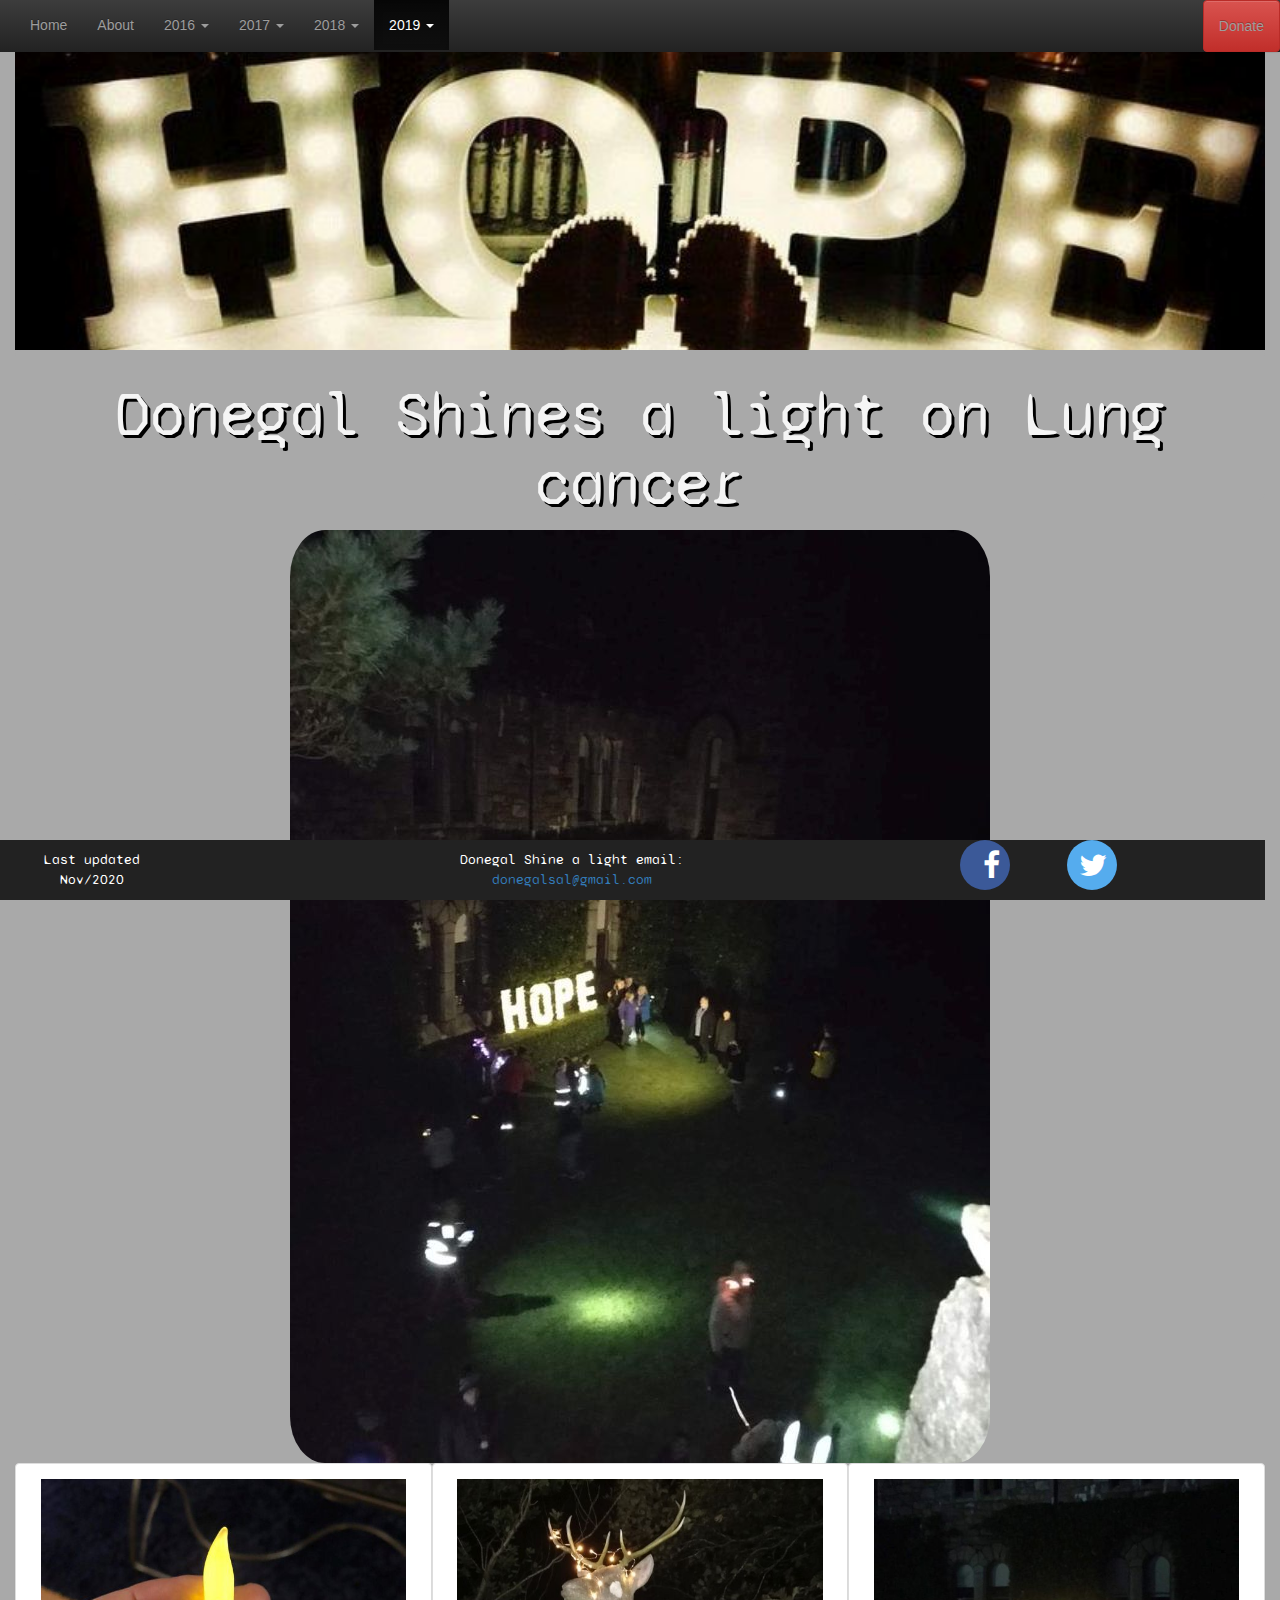
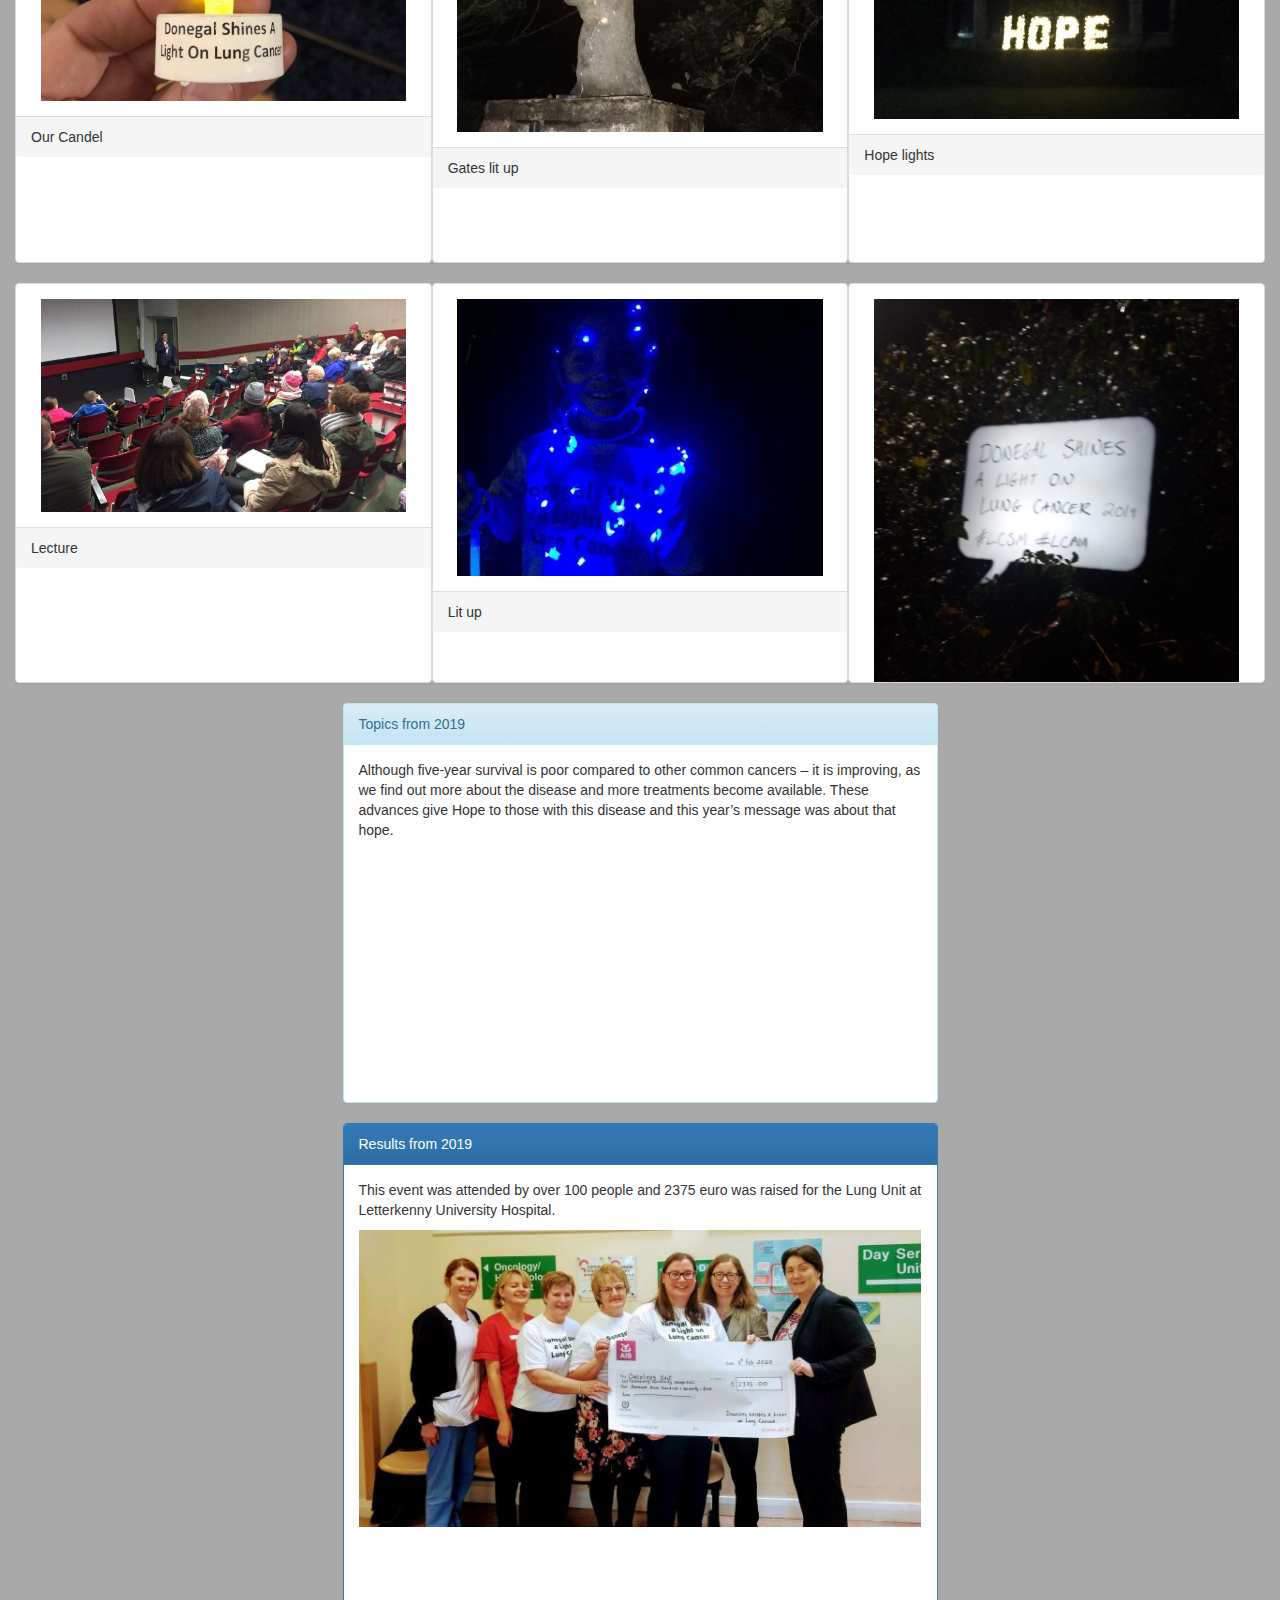
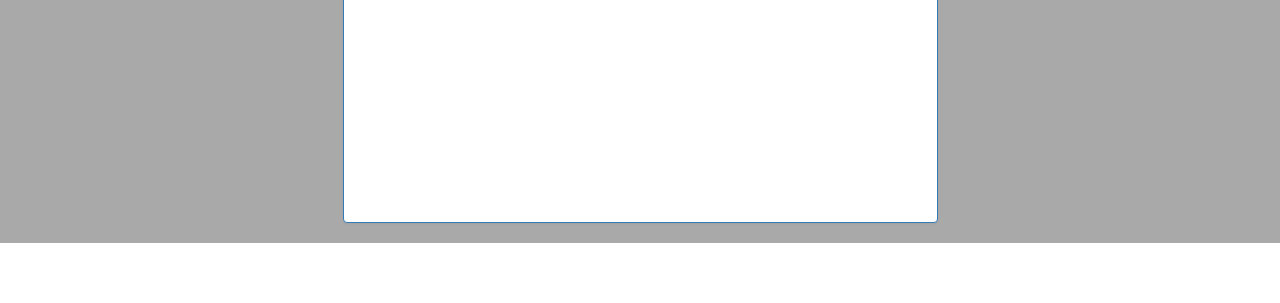
<file: docs/2019.html>
<!doctype html>
<html lang="en">
    <head>
        <!-- Required meta tags -->
        <meta charset="utf-8">
        <meta name="viewport" content="width=device-width, initial-scale=1, shrink-to-fit=no">

        <link rel="stylesheet" href="https://stackpath.bootstrapcdn.com/bootstrap/3.4.1/css/bootstrap.min.css" integrity="sha384-HSMxcRTRxnN+Bdg0JdbxYKrThecOKuH5zCYotlSAcp1+c8xmyTe9GYg1l9a69psu" crossorigin="anonymous">

        <link href="https://fonts.googleapis.com/css2?family=Syne+Mono&display=swap" rel="stylesheet"> 
        <link rel="stylesheet" href="https://stackpath.bootstrapcdn.com/bootstrap/3.4.1/css/bootstrap-theme.min.css" integrity="sha384-6pzBo3FDv/PJ8r2KRkGHifhEocL+1X2rVCTTkUfGk7/0pbek5mMa1upzvWbrUbOZ" crossorigin="anonymous">

        <!-- Adding font awesome for social media icons -->
        <link rel="stylesheet" href="https://cdnjs.cloudflare.com/ajax/libs/font-awesome/4.7.0/css/font-awesome.min.css">


        <title>Donegal Shines a light</title>
        <link href="css/style.css" rel="stylesheet" type="text/css">
    </head>
    <body>
        <div class="navbar navbar-inverse navbar-fixed-top">
            <div class="container-fluid">
                <div class="navbar-header">
                    <!-- Creates a responsive nav bar -->
                    <button type="button" class="navbar-toggle collapsed" data-toggle="collapse" data-target="#theNav" aria-expanded="false">

                        <span class="sr-only">Toggle Navigation</span>
                        <span class="icon-bar"></span>
                        <span class="icon-bar"></span>
                        <span class="icon-bar"></span>
                    </button>


                </div>
                <div class="collapse navbar-collapse" id="theNav">
                    <ul class="nav navbar-nav navbar-left">
                    
                        <li ><a  href="index.html">Home </a></li>
                        <li><a  href="about.html">About </a></li>
                        <li>
                            <a href="2016.html" class="dropdown-toggle" data-toggle="dropdown" role="button" aria-haspopup="true" aria-expanded="false">2016 
                                <span class="caret"></span></a>
                            <ul class="dropdown-menu">
                                <li><a  href="2016.html">2016</a></li>
                                <li><a  href="2016.html#Pictures">2016 Pictures </a></li>
                                <li><a  href="2016.html#Topic">2016 Topic </a></li>
                                <li><a  href="2016.html#OutCome">2016 Results </a></li>
                            </ul>

                        </li>
                        <li>
                            <a href="2017.html" class="dropdown-toggle" data-toggle="dropdown" role="button" aria-haspopup="true" aria-expanded="false">2017 
                                <span class="caret"></span></a>
                            <ul class="dropdown-menu">
                                <li><a  href="2017.html">2017</a></li>
                                <li><a  href="2017.html#Pictures">2017 Pictures </a></li>
                                <li><a  href="2017.html#Topic">2017 Topic </a></li>
                                <li><a  href="2017.html#OutCome">2017 Results </a></li>
                            </ul>

                        </li>
                        <li>
                            <a href="2018.html" class="dropdown-toggle" data-toggle="dropdown" role="button" aria-haspopup="true" aria-expanded="false">2018 
                                <span class="caret"></span></a>
                            <ul class="dropdown-menu">
                                <li><a  href="2018.html">2018</a></li>
                                <li><a  href="2018.html#Pictures">2018 Pictures </a></li>
                                <li><a  href="2018.html#Topic">2018 Topic </a></li>
                                <li><a  href="2018.html#OutCome">2018 Results </a></li>
                            </ul>

                        </li>                         
                        <li class="active">
                            <a href="2019.html" class="dropdown-toggle" data-toggle="dropdown" role="button" aria-haspopup="true" aria-expanded="false">2019
                                <span class="caret"></span></a>
                            <ul class="dropdown-menu">
                                <li><a  href="2019.html">2019</a></li>
                                <li><a  href="2019.html#Pictures">2019 Pictures </a></li>
                                <li><a  href="2019.html#Topic">2019 Topic </a></li>
                                <li><a  href="2019.html#OutCome">2019 Results </a></li>
                            </ul>

                        </li>

                    </ul>
                    <ul class="nav navbar-nav navbar-right">
                        <li><a class="btn btn-danger navbar-btn" href="donate.html" role="button">Donate</a></li>
                    </ul>
                </div>

            </div>

        </div>       
        <div class="container">
            <!-- HOPE Header -->
            <div class="hope_img"></div>
            <div class="jumbotron text-center">
                <div class="row" id="hopeDSAL">
                    <h1 > Donegal  Shines a light on Lung cancer</h1>
                    <!--   <img class="img-fluid" id="sal_header" src="images/sal.jpg" alt="hope"> -->

                </div>



            </div>
            <!-- MAIN CONTENT -->


            <div class="row ">
                <img class="main_picture img-responsive" alt="Main picture 2019"  src="images/2019/Main.jpg">
            </div>
            <div id="Pictures" class="row row-no-gutters">
                <div class="col-md-6 col-lg-4">   
                    <div class="panel panel-default">
                        <div class="panel-body">
                            <img class="panel_picture img-responsive"  src="images/2019/candle.jpg" alt="candle">
                        </div>
                        <div class="panel-footer">Our Candel</div>
                    </div>
                </div>
                <div class="col-md-6 col-lg-4">   
                    <div class="panel panel-default">
                        <div class="panel-body">
                            <img class="panel_picture img-responsive"  src="images/2019/gate.jpg" alt="Gates lit up">
                        </div>
                        <div class="panel-footer">Gates lit up</div>
                    </div>
                </div> 
                <div class="col-md-6 col-lg-4">   

                    <div class="panel panel-default">
                        <div class="panel-body">
                            <img class="panel_picture img-responsive"  src="images/2019/hope.jpg" alt="Hope lights">
                        </div>
                        <div class="panel-footer">Hope lights</div>
                    </div>
                </div>
                <div class="col-md-6 col-lg-4">   

                    <div class="panel panel-default">
                        <div class="panel-body">
                            <img class="panel_picture img-responsive"  src="images/2019/lecture.jpg" alt="Lecture">
                        </div>
                        <div class="panel-footer">Lecture</div>
                    </div>
                </div>



                <div class="col-md-6 col-lg-4">   
                    <div class="panel panel-default">
                        <div class="panel-body">
                            <img class="panel_picture img-responsive"  src="images/2019/lit.jpg" alt="Lit up">
                        </div>
                        <div class="panel-footer">Lit up</div>
                    </div>
                </div>
                <div class="col-md-6 col-lg-4">   
                    <div class="panel panel-default">
                        <div class="panel-body">
                            <img class="panel_picture img-responsive"  src="images/2019/welcome.jpg" alt="welcome ">
                        </div>
                        <div class="panel-footer">welcome</div>
                    </div>
                </div>

            </div>

            <div class="row col-md-6 col-md-offset-3 " id="Topic">

                <div class="panel panel-info">
                    <div class="panel-heading">Topics from 2019</div>

                    <div class="panel-body">
                        <p>Although five-year survival is poor compared to other common cancers – it is improving, as we find out more about the disease and more treatments become available. These advances give Hope to those with this disease and this year’s message was about that hope. </p>
                    </div>

                </div>

            </div><div class="row col-md-6 col-md-offset-3" id="OutCome">


            <div class="panel panel-primary pResult">
                <div class="panel-heading">Results from 2019</div>

                <div class="panel-body">
                    <p>This event was attended by over 100 people and 2375 euro was raised for the Lung Unit at Letterkenny University Hospital. </p>
                    <img class="img-responsive" alt="check  2019" src="images/2019/DSAL2019.jpg">
                </div>

            </div>




            </div>










        </div>



            <footer class="footer">
                <div class="container"><div class="row">
                     <div class="col-xs-2 txtWhite"><p >Last updated <br>Nov/2020</p> </div>
                    <div class="col-xs-7 txtWhite"><p >Donegal Shine a light email:<br><a href="mailto:donegalsal@gmail.com">donegalsal@gmail.com</a> </p> </div>
                    
                    <div class="col-xs-1"> 

                        <a href="https://www.facebook.com/donegalsal" class="fa fa-facebook"></a>


                    </div>
                    <div class="col-xs-1"> 

                        <a href="https://twitter.com/donegal_sal" class="fa fa-twitter"></a>


                    </div>    
                     <div class="col-xs-1"> </div>


                    </div>


                </div>


            </footer>

        <script src="https://ajax.googleapis.com/ajax/libs/jquery/1.12.4/jquery.min.js"></script>

        <script src="https://maxcdn.bootstrapcdn.com/bootstrap/3.3.7/js/bootstrap.min.js" integrity="sha384-Tc5IQib027qvyjSMfHjOMaLkfuWVxZxUPnCJA7l2mCWNIpG9mGCD8wGNIcPD7Txa" crossorigin="anonymous"></script>

    </body>
</html>
</file>
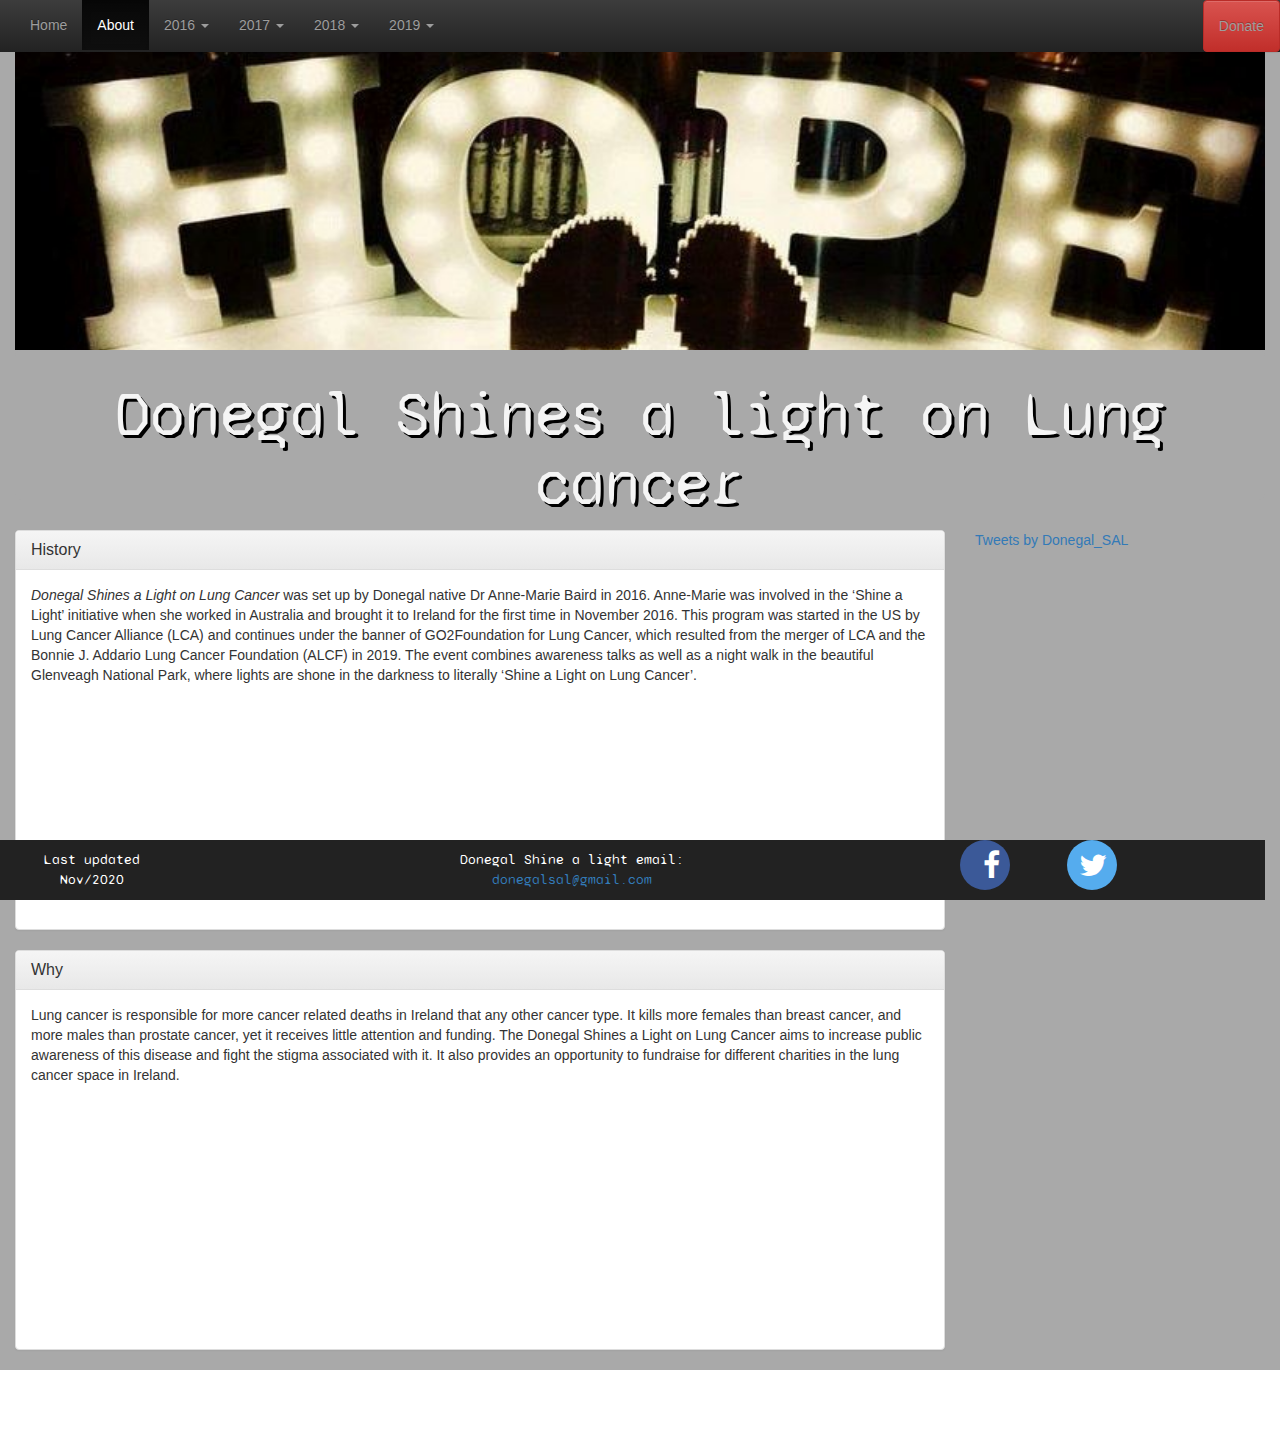
<file: docs/about.html>
<!doctype html>
<html lang="en">
    <head>
        <!-- Required meta tags -->
        <meta charset="utf-8">
        <meta name="viewport" content="width=device-width, initial-scale=1, shrink-to-fit=no">

        <link rel="stylesheet" href="https://stackpath.bootstrapcdn.com/bootstrap/3.4.1/css/bootstrap.min.css" integrity="sha384-HSMxcRTRxnN+Bdg0JdbxYKrThecOKuH5zCYotlSAcp1+c8xmyTe9GYg1l9a69psu" crossorigin="anonymous">

        <link href="https://fonts.googleapis.com/css2?family=Syne+Mono&display=swap" rel="stylesheet"> 
        <link rel="stylesheet" href="https://stackpath.bootstrapcdn.com/bootstrap/3.4.1/css/bootstrap-theme.min.css" integrity="sha384-6pzBo3FDv/PJ8r2KRkGHifhEocL+1X2rVCTTkUfGk7/0pbek5mMa1upzvWbrUbOZ" crossorigin="anonymous">

        <!-- Adding font awesome for social media icons -->
        <link rel="stylesheet" href="https://cdnjs.cloudflare.com/ajax/libs/font-awesome/4.7.0/css/font-awesome.min.css">


        <title>Donegal Shines a light</title>
        <link href="css/style.css" rel="stylesheet" type="text/css">
    </head>
    <body>
        <div class="navbar navbar-inverse navbar-fixed-top">
            <div class="container-fluid">
                <div class="navbar-header">
                    <!-- Creates a responsive nav bar -->
                    <button type="button" class="navbar-toggle collapsed" data-toggle="collapse" data-target="#theNav" aria-expanded="false">

                        <span class="sr-only">Toggle Navigation</span>
                        <span class="icon-bar"></span>
                        <span class="icon-bar"></span>
                        <span class="icon-bar"></span>
                    </button>


                </div>
                <div class="collapse navbar-collapse" id="theNav">
                           <ul class="nav navbar-nav navbar-left">
                        <li ><a  href="index.html">Home </a></li>
                        <li class="active"><a  href="about.html">About </a></li>
                        <li>
                            <a href="2016.html" class="dropdown-toggle" data-toggle="dropdown" role="button" aria-haspopup="true" aria-expanded="false">2016 
                                <span class="caret"></span></a>
                            <ul class="dropdown-menu">
                                <li><a  href="2016.html">2016</a></li>
                                <li><a  href="2016.html#Pictures">2016 Pictures </a></li>
                                <li><a  href="2016.html#Topic">2016 Topic </a></li>
                                <li><a  href="2016.html#OutCome">2016 Results </a></li>
                            </ul>

                        </li>
                        <li>
                            <a href="2017.html" class="dropdown-toggle" data-toggle="dropdown" role="button" aria-haspopup="true" aria-expanded="false">2017 
                                <span class="caret"></span></a>
                            <ul class="dropdown-menu">
                                <li><a  href="2017.html">2017</a></li>
                                <li><a  href="2017.html#Pictures">2017 Pictures </a></li>
                                <li><a  href="2017.html#Topic">2017 Topic </a></li>
                                <li><a  href="2017.html#OutCome">2017 Results </a></li>
                            </ul>

                        </li>
                        <li>
                            <a href="2018.html" class="dropdown-toggle" data-toggle="dropdown" role="button" aria-haspopup="true" aria-expanded="false">2018 
                                <span class="caret"></span></a>
                            <ul class="dropdown-menu">
                                <li><a  href="2018.html">2018</a></li>
                                <li><a  href="2018.html#Pictures">2018 Pictures </a></li>
                                <li><a  href="2018.html#Topic">2018 Topic </a></li>
                                <li><a  href="2018.html#OutCome">2018 Results </a></li>
                            </ul>

                        </li>                         
                        <li>
                            <a href="2019.html" class="dropdown-toggle" data-toggle="dropdown" role="button" aria-haspopup="true" aria-expanded="false">2019
                                <span class="caret"></span></a>
                            <ul class="dropdown-menu">
                                <li><a  href="2019.html">2019</a></li>
                                <li><a  href="2019.html#Pictures">2019 Pictures </a></li>
                                <li><a  href="2019.html#Topic">2019 Topic </a></li>
                                <li><a  href="2019.html#OutCome">2019 Results </a></li>
                            </ul>

                        </li>

                    </ul>
                    <ul class="nav navbar-nav navbar-right">
                        <li><a class="btn btn-danger navbar-btn" href="donate.html" role="button">Donate</a></li>
                    </ul>
                </div>


            </div>

        </div>       
        <div class="container">
            <!-- HOPE Header -->
            <div class="hope_img"></div>
            <div class="jumbotron text-center">
                <div class="row" id="hopeDSAL">
                    <h1 > Donegal  Shines a light on Lung cancer</h1>
                    <!--   <img class="img-fluid" id="sal_header" src="images/sal.jpg" alt="hope"> -->

                </div>



            </div>
            <!-- MAIN CONTENT -->


            <div class="row">
                <div class="col-md-9">    


                    <div class="panel panel-default">
                        <div class="panel-heading">
                            <h3 class="panel-title">History</h3>
                        </div>
                        <div class="panel-body">
                            <p><em>Donegal Shines a Light on Lung Cancer</em> was set up by Donegal native Dr Anne-Marie Baird in 2016. Anne-Marie was involved in the ‘Shine a Light’ initiative when she worked in Australia and brought it to Ireland for the first time in November 2016. This program was started in the US by Lung Cancer Alliance (LCA) and continues under the banner of GO2Foundation for Lung Cancer, which resulted from the merger of LCA and the Bonnie J. Addario Lung Cancer Foundation (ALCF) in 2019. 
                                The event combines awareness talks as well as a night walk in the beautiful Glenveagh National Park, where lights are shone in the darkness to literally ‘Shine a Light on Lung Cancer’. </p>

                        </div>
                    </div>


                    <div class="panel panel-default">
                        <div class="panel-heading">
                            <h3 class="panel-title">Why</h3>
                        </div>
                        <div class="panel-body">
                            <p>Lung cancer is responsible for more cancer related deaths in Ireland that any other cancer type. It kills more females than breast cancer, and more males than prostate cancer, yet it receives little attention and funding. The Donegal Shines a Light on Lung Cancer aims to increase public awareness of this disease and fight the stigma associated with it. It also provides an opportunity to fundraise for different charities in the lung cancer space in Ireland. </p>
                        </div>
                    </div>
                    <!--                  <div class="panel panel-default">
<div class="panel-heading">
<h3 class="panel-title">More Info</h3>
</div>
<div class="panel-body">
Panel content
</div>
</div>       
-->




                </div>

                <div  class="col-md-3">
                    <a class="twitter-timeline" data-lang="en" data-width="250" data-height="550" data-theme="dark" href="https://twitter.com/Donegal_SAL?ref_src=twsrc%5Etfw">Tweets by Donegal_SAL</a> <script async src="https://platform.twitter.com/widgets.js" charset="utf-8"></script> 
                </div>

            </div>
        </div>
            <footer class="footer">
                <div class="container"><div class="row">
                     <div class="col-xs-2 txtWhite"><p >Last updated <br>Nov/2020</p> </div>
                    <div class="col-xs-7 txtWhite"><p >Donegal Shine a light email:<br><a href="mailto:donegalsal@gmail.com">donegalsal@gmail.com</a> </p> </div>
                    
                    <div class="col-xs-1"> 

                        <a href="https://www.facebook.com/donegalsal" class="fa fa-facebook"></a>


                    </div>
                    <div class="col-xs-1"> 

                        <a href="https://twitter.com/donegal_sal" class="fa fa-twitter"></a>


                    </div>    
                     <div class="col-xs-1"> </div>


                    </div>


                </div>


            </footer>

        <script src="https://ajax.googleapis.com/ajax/libs/jquery/1.12.4/jquery.min.js"></script>

        <script src="https://maxcdn.bootstrapcdn.com/bootstrap/3.3.7/js/bootstrap.min.js" integrity="sha384-Tc5IQib027qvyjSMfHjOMaLkfuWVxZxUPnCJA7l2mCWNIpG9mGCD8wGNIcPD7Txa" crossorigin="anonymous"></script>

    </body>
</html>
</file>
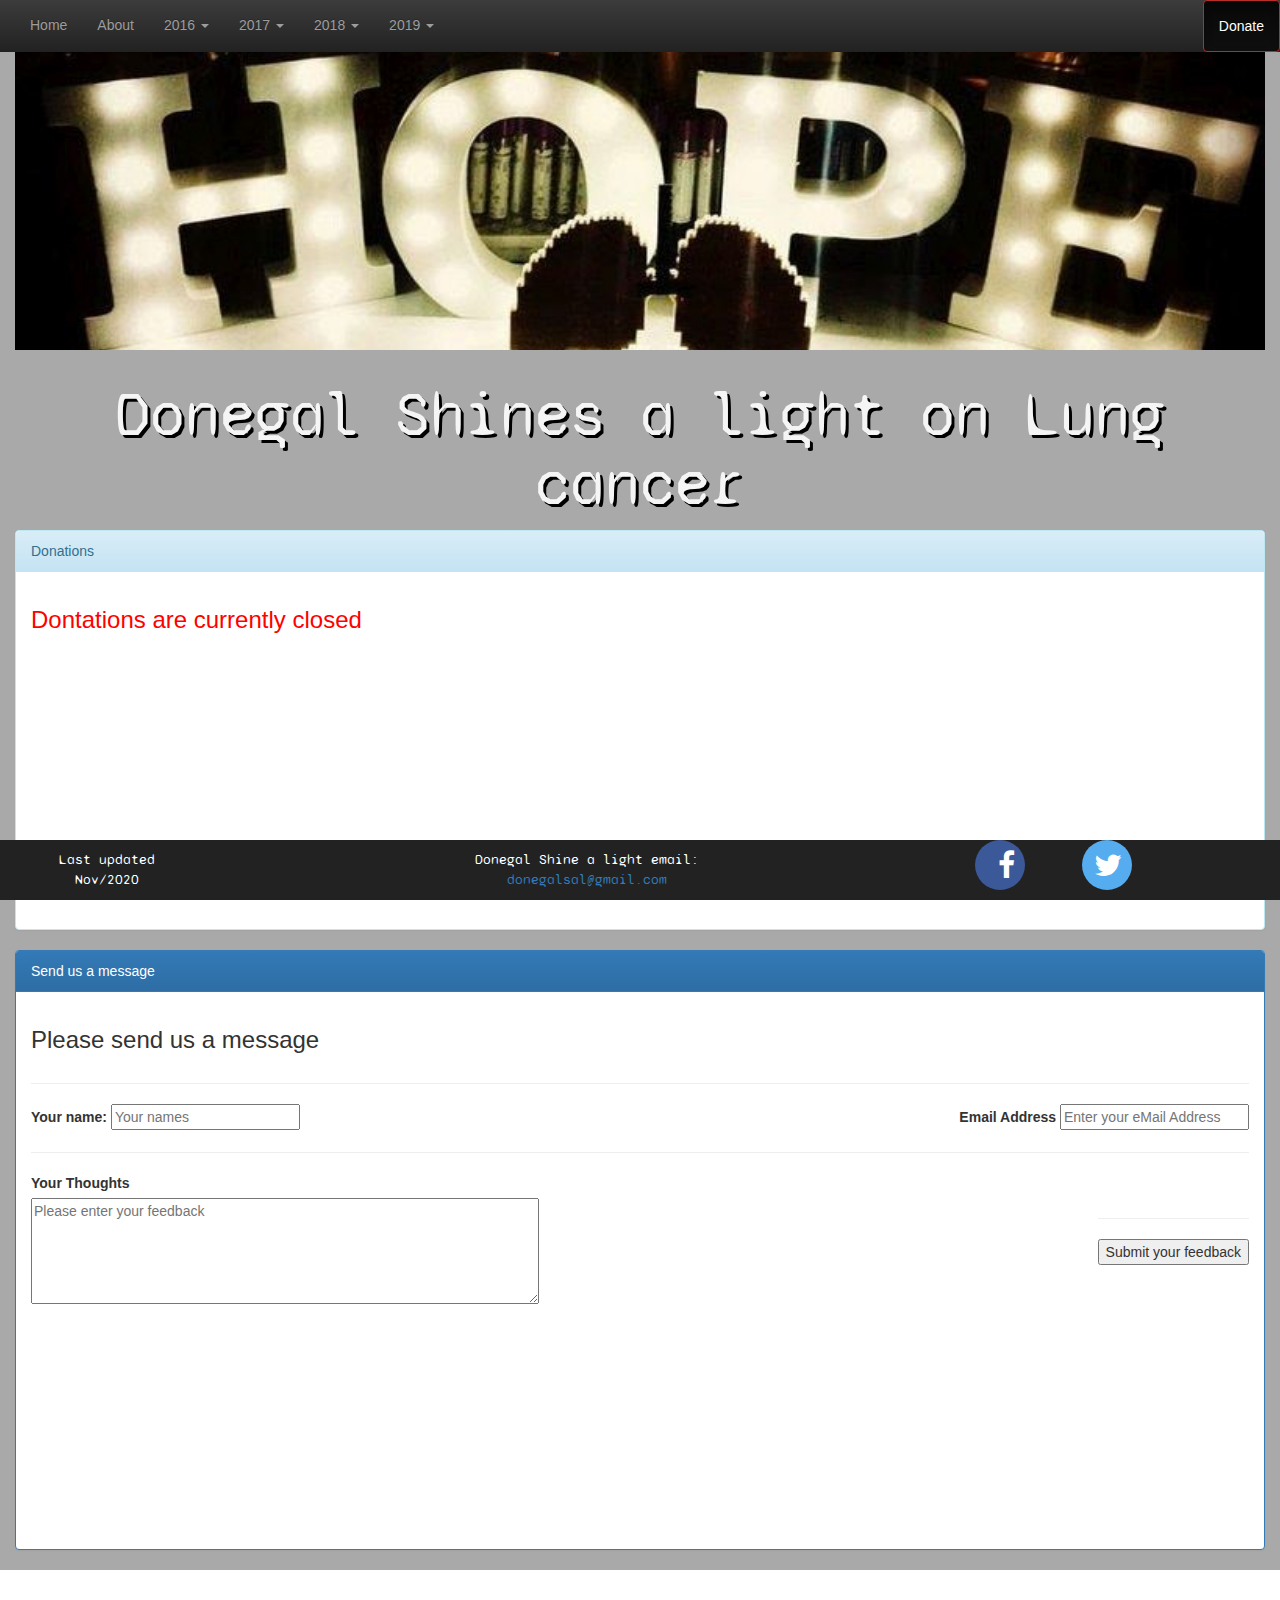
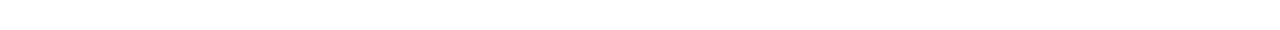
<file: docs/donate.html>
<!doctype html>
<html lang="en">
    <head>
        <!-- Required meta tags -->
        <meta charset="utf-8">
        <meta name="viewport" content="width=device-width, initial-scale=1, shrink-to-fit=no">

        <link rel="stylesheet" href="https://stackpath.bootstrapcdn.com/bootstrap/3.4.1/css/bootstrap.min.css" integrity="sha384-HSMxcRTRxnN+Bdg0JdbxYKrThecOKuH5zCYotlSAcp1+c8xmyTe9GYg1l9a69psu" crossorigin="anonymous">

        <link href="https://fonts.googleapis.com/css2?family=Syne+Mono&display=swap" rel="stylesheet"> 
        <link rel="stylesheet" href="https://stackpath.bootstrapcdn.com/bootstrap/3.4.1/css/bootstrap-theme.min.css" integrity="sha384-6pzBo3FDv/PJ8r2KRkGHifhEocL+1X2rVCTTkUfGk7/0pbek5mMa1upzvWbrUbOZ" crossorigin="anonymous">

        <!-- Adding font awesome for social media icons -->
        <link rel="stylesheet" href="https://cdnjs.cloudflare.com/ajax/libs/font-awesome/4.7.0/css/font-awesome.min.css">


        <title>Donegal Shines a light</title>
        <link href="css/style.css" rel="stylesheet" type="text/css">
    </head>
    <body>
        <div class="navbar navbar-inverse navbar-fixed-top">
            <div class="container-fluid">
                <div class="navbar-header">
                    <!-- Creates a responsive nav bar -->
                    <button type="button" class="navbar-toggle collapsed" data-toggle="collapse" data-target="#theNav" aria-expanded="false">

                        <span class="sr-only">Toggle Navigation</span>
                        <span class="icon-bar"></span>
                        <span class="icon-bar"></span>
                        <span class="icon-bar"></span>
                    </button>


                </div>
                <div class="collapse navbar-collapse" id="theNav">
                      <ul class="nav navbar-nav navbar-left">
                        <li ><a  href="index.html">Home </a></li>
                        <li><a  href="about.html">About </a></li>
                        <li>
                            <a href="2016.html" class="dropdown-toggle" data-toggle="dropdown" role="button" aria-haspopup="true" aria-expanded="false">2016 
                                <span class="caret"></span></a>
                            <ul class="dropdown-menu">
                                <li><a  href="2016.html">2016</a></li>
                                <li><a  href="2016.html#Pictures">2016 Pictures </a></li>
                                <li><a  href="2016.html#Topic">2016 Topic </a></li>
                                <li><a  href="2016.html#OutCome">2016 Results </a></li>
                            </ul>

                        </li>
                        <li>
                            <a href="2017.html" class="dropdown-toggle" data-toggle="dropdown" role="button" aria-haspopup="true" aria-expanded="false">2017 
                                <span class="caret"></span></a>
                            <ul class="dropdown-menu">
                                <li><a  href="2017.html">2017</a></li>
                                <li><a  href="2017.html#Pictures">2017 Pictures </a></li>
                                <li><a  href="2017.html#Topic">2017 Topic </a></li>
                                <li><a  href="2017.html#OutCome">2017 Results </a></li>
                            </ul>

                        </li>
                        <li>
                            <a href="2018.html" class="dropdown-toggle" data-toggle="dropdown" role="button" aria-haspopup="true" aria-expanded="false">2018 
                                <span class="caret"></span></a>
                            <ul class="dropdown-menu">
                                <li><a  href="2018.html">2018</a></li>
                                <li><a  href="2018.html#Pictures">2018 Pictures </a></li>
                                <li><a  href="2018.html#Topic">2018 Topic </a></li>
                                <li><a  href="2018.html#OutCome">2018 Results </a></li>
                            </ul>

                        </li>                         
                        <li>
                            <a href="2019.html" class="dropdown-toggle" data-toggle="dropdown" role="button" aria-haspopup="true" aria-expanded="false">2019
                                <span class="caret"></span></a>
                            <ul class="dropdown-menu">
                                <li><a  href="2019.html">2019</a></li>
                                <li><a  href="2019.html#Pictures">2019 Pictures </a></li>
                                <li><a  href="2019.html#Topic">2019 Topic </a></li>
                                <li><a  href="2019.html#OutCome">2019 Results </a></li>
                            </ul>

                        </li>

                    </ul>
                    <ul class="nav navbar-nav navbar-right">
                        <li class="active"><a class="btn btn-danger navbar-btn" href="donate.html" role="button">Donate</a></li>
                    </ul>
                </div>


            </div>

        </div>       
        <div class="container">
            <div class="hope_img"></div>
            <div class="jumbotron text-center">
                <div class="row" id="hopeDSAL">
                    <h1 > Donegal  Shines a light on Lung cancer</h1>
                    <!--   <img class="img-fluid" id="sal_header" src="images/sal.jpg" alt="hope"> -->


                </div>



            </div>
            <!-- MAIN CONTENT -->

            <!--  <div class="row col-sm-6 col-sm-offset-3 " > -->

            <div class="panel panel-info">
                <div class="panel-heading">Donations</div>

                <div class="panel-body">
                    <h3 id="red_closed"> Dontations are currently closed </h3>
                </div>

            </div>

            <!--  </div><div class="row col-sm-6 col-sm-offset-3" >  -->


            <div class=" panel panel-primary pfeedback">
                <div class="panel-heading">Send us a message </div>

                <div class="panel-body ">
                    <h3>Please send us a message</h3>
                    <form action="https://www.w3schools.com/action_page.php"  method="post">
                        <fieldset>

                            <hr>
                            <div class="fInline" >
                            <label for="Name">Your name: </label>
                            <input type="text" id="Name" name="Name" placeholder="Your names" title="Your Full name" pattern="[a-zA-Z]* [a-zA-Z]*" required  tabindex="1">
                            </div>
                            <div class="fRight">
                            <label  for="email">Email Address </label>
                            <input  type="email" id="email" name="email" title="Email contact Required" placeholder="Enter your eMail Address"  tabindex="3"  required>
                                </div>
                            <hr>
                            <div class="fInline" >
                            <label for="feedbackText">Your Thoughts </label><br>
                            <textarea name="feedbackText" id="feedbackText" placeholder="Please enter your feedback" cols="60" rows="5" tabindex="2"></textarea>
                            </div>
                            <div class="fRight">
                            <hr>
                            <input type="submit" value="Submit your feedback" tabindex="4"> 
                            </div>
                        </fieldset></form>

                </div>
                <!-- </div>  -->












            </div>




            <footer class="footer">
                <div class="container"><div class="row">
                     <div class="col-xs-2 txtWhite"><p >Last updated <br>Nov/2020</p> </div>
                    <div class="col-xs-7 txtWhite"><p >Donegal Shine a light email:<br><a href="mailto:donegalsal@gmail.com">donegalsal@gmail.com</a> </p> </div>
                    
                    <div class="col-xs-1"> 

                        <a href="https://www.facebook.com/donegalsal" class="fa fa-facebook"></a>


                    </div>
                    <div class="col-xs-1"> 

                        <a href="https://twitter.com/donegal_sal" class="fa fa-twitter"></a>


                    </div>    
                     <div class="col-xs-1"> </div>


                    </div>


                </div>


            </footer>

            <script src="https://ajax.googleapis.com/ajax/libs/jquery/1.12.4/jquery.min.js"></script>

            <script src="https://maxcdn.bootstrapcdn.com/bootstrap/3.3.7/js/bootstrap.min.js" integrity="sha384-Tc5IQib027qvyjSMfHjOMaLkfuWVxZxUPnCJA7l2mCWNIpG9mGCD8wGNIcPD7Txa" crossorigin="anonymous"></script>
        </div>
    </body>
</html>
</file>
<file: docs/css/style.css>
.navbar{
    background-color: darkgray;

    border-bottom: 0 !important; /* Did not want a gap between navbar and container*/
}
.btn {
    padding: 0px;
    margin: 0px;
}
.container{
    width: 100%;
    background-color: darkgray;

}

#sal_header {
    max-width: 900px;
    width: 100%;

}

.hope_img{
    background-image: url("../images/sal.jpg");
    height: 300px;
    background-position: center; /* Center the image */
    background-repeat: no-repeat; /* Do not repeat the image */
    background-size: cover; 
}
.jumbotron{
    padding-top: 10px !IMPORTANT ;
    background-color: darkgray;
    max-height: 150px;

}

#red_closed {
    color: red;
    text-shadow: none;
    
}

.pink2blue{
    background-image: linear-gradient(pink, blue);
}
#hopeDSAL {

    font-family: 'Syne Mono', monospace; 
    color: whitesmoke;


    text-shadow: 3px 3px black ;
}

#myCarousel{
    background:darkgray !important;
    align-content: center;
}
.carousel-control.left {
    background:darkgray !important;
}
.carousel-control.right {
    background:darkgray !important;
}
.carouselText {
    text-align: center;

}

html {
    position: relative;
    /* min-height: 80%;*/

}
body {
    /* Margin bottom by footer height */
    margin-bottom: 60px;
    margin-top: 50px;

}

.footer > .container {
    width: 100%;
    
    /* background-color: aqua; */
    background-color: transparent;
    /* background-color: white;*/
    align-self: center;
}

.main_picture{
    border-radius: 5%;
}
.fa {
    padding: 10px;
    
    font-size: 30px;
    width: 50px;
    text-align: right;
    text-decoration: none;
    border-radius: 50%;

}

.fa:hover {
    opacity: 0.5;
}

/* Facebook */
.fa-facebook {
    background: #3B5998;
    color: white;
}

/* Twitter */
.fa-twitter {
    background: #55ACEE;
    color: white;
}

.footer {
    position: fixed;
    width: 100%;
    background-color: #222;
    
    margin-left: -15px;
    bottom: 00px;
    height: 60px;


}
.txtWhite{
    font-family: 'Syne Mono', monospace; 
    color: white;
    padding-top: 10px;
    text-align: center;
}
/* Items from years */
.img-responsive {
    margin: 0 auto;
}
.blank3{
    height: 300px;
}

.panel {
    align-items: center;
    height: 400px;
    overflow: auto;

}

.pResult {
    align-items: center;
    height: 700px;
    overflow: auto;

}
.fRight{
    float: right;
    display: inline;
}
.fInline{
    display: inline;
}

.pfeedback {
    align-items: center;
    height: 600px;

}

.panel_picture {
    max-width: 95%;
    background-color: white;
}
</file>
